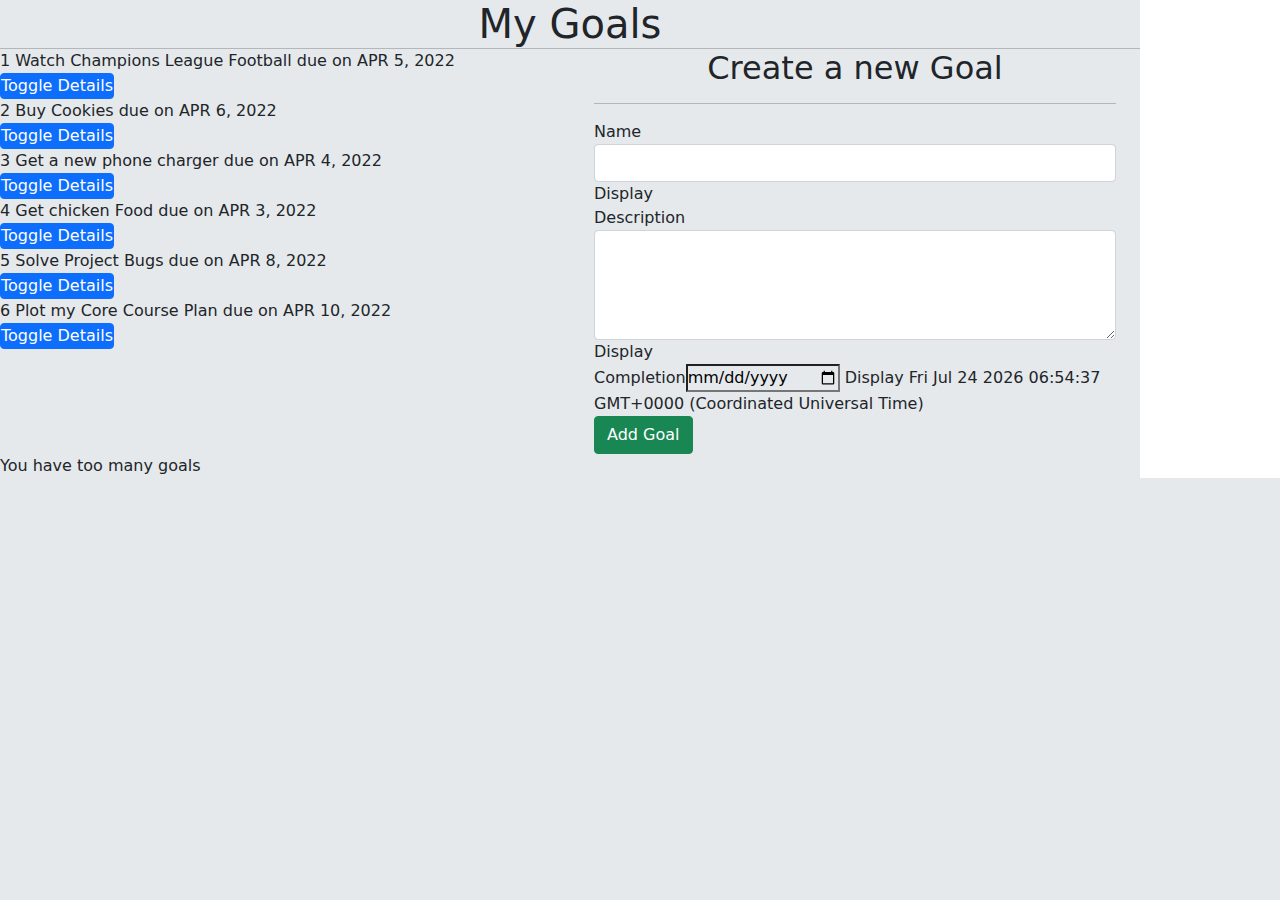
<file: index.html>
<!DOCTYPE html><html lang="en"><head>
  <meta charset="utf-8">
  <title>Goals</title>
  <base href="https://ianosang.github.io/My-Goals/">
  <meta name="viewport" content="width=device-width, initial-scale=1">
  <link rel="icon" type="image/x-icon" href="favicon.ico">
<style>@charset "UTF-8";:root{--bs-blue:#0d6efd;--bs-indigo:#6610f2;--bs-purple:#6f42c1;--bs-pink:#d63384;--bs-red:#dc3545;--bs-orange:#fd7e14;--bs-yellow:#ffc107;--bs-green:#198754;--bs-teal:#20c997;--bs-cyan:#0dcaf0;--bs-white:#fff;--bs-gray:#6c757d;--bs-gray-dark:#343a40;--bs-gray-100:#f8f9fa;--bs-gray-200:#e9ecef;--bs-gray-300:#dee2e6;--bs-gray-400:#ced4da;--bs-gray-500:#adb5bd;--bs-gray-600:#6c757d;--bs-gray-700:#495057;--bs-gray-800:#343a40;--bs-gray-900:#212529;--bs-primary:#0d6efd;--bs-secondary:#6c757d;--bs-success:#198754;--bs-info:#0dcaf0;--bs-warning:#ffc107;--bs-danger:#dc3545;--bs-light:#f8f9fa;--bs-dark:#212529;--bs-primary-rgb:13, 110, 253;--bs-secondary-rgb:108, 117, 125;--bs-success-rgb:25, 135, 84;--bs-info-rgb:13, 202, 240;--bs-warning-rgb:255, 193, 7;--bs-danger-rgb:220, 53, 69;--bs-light-rgb:248, 249, 250;--bs-dark-rgb:33, 37, 41;--bs-white-rgb:255, 255, 255;--bs-black-rgb:0, 0, 0;--bs-body-color-rgb:33, 37, 41;--bs-body-bg-rgb:255, 255, 255;--bs-font-sans-serif:system-ui, -apple-system, "Segoe UI", Roboto, "Helvetica Neue", Arial, "Noto Sans", "Liberation Sans", sans-serif, "Apple Color Emoji", "Segoe UI Emoji", "Segoe UI Symbol", "Noto Color Emoji";--bs-font-monospace:SFMono-Regular, Menlo, Monaco, Consolas, "Liberation Mono", "Courier New", monospace;--bs-gradient:linear-gradient(180deg, rgba(255, 255, 255, .15), rgba(255, 255, 255, 0));--bs-body-font-family:var(--bs-font-sans-serif);--bs-body-font-size:1rem;--bs-body-font-weight:400;--bs-body-line-height:1.5;--bs-body-color:#212529;--bs-body-bg:#fff}*,*:before,*:after{box-sizing:border-box}@media (prefers-reduced-motion: no-preference){:root{scroll-behavior:smooth}}body{margin:0;font-family:var(--bs-body-font-family);font-size:var(--bs-body-font-size);font-weight:var(--bs-body-font-weight);line-height:var(--bs-body-line-height);color:var(--bs-body-color);text-align:var(--bs-body-text-align);background-color:var(--bs-body-bg);-webkit-text-size-adjust:100%;-webkit-tap-highlight-color:rgba(0,0,0,0)}*{margin:0;padding:0;box-sizing:border-box;background:rgb(229,233,236)}</style><link rel="stylesheet" href="styles.983cd1f787fc05cf.css" media="print" onload="this.media='all'"><noscript><link rel="stylesheet" href="styles.983cd1f787fc05cf.css"></noscript></head>
<body>
  <app-root></app-root>
<script src="runtime.2a9eb2c958cc40c8.js" type="module"></script><script src="polyfills.2466ddff201bca26.js" type="module"></script><script src="main.a66517352e432639.js" type="module"></script>

</body></html>
</file>
<file: styles.983cd1f787fc05cf.css>
@charset "UTF-8";/*!
 * Bootstrap v5.1.3 (https://getbootstrap.com/)
 * Copyright 2011-2021 The Bootstrap Authors
 * Copyright 2011-2021 Twitter, Inc.
 * Licensed under MIT (https://github.com/twbs/bootstrap/blob/main/LICENSE)
 */:root{--bs-blue: #0d6efd;--bs-indigo: #6610f2;--bs-purple: #6f42c1;--bs-pink: #d63384;--bs-red: #dc3545;--bs-orange: #fd7e14;--bs-yellow: #ffc107;--bs-green: #198754;--bs-teal: #20c997;--bs-cyan: #0dcaf0;--bs-white: #fff;--bs-gray: #6c757d;--bs-gray-dark: #343a40;--bs-gray-100: #f8f9fa;--bs-gray-200: #e9ecef;--bs-gray-300: #dee2e6;--bs-gray-400: #ced4da;--bs-gray-500: #adb5bd;--bs-gray-600: #6c757d;--bs-gray-700: #495057;--bs-gray-800: #343a40;--bs-gray-900: #212529;--bs-primary: #0d6efd;--bs-secondary: #6c757d;--bs-success: #198754;--bs-info: #0dcaf0;--bs-warning: #ffc107;--bs-danger: #dc3545;--bs-light: #f8f9fa;--bs-dark: #212529;--bs-primary-rgb: 13, 110, 253;--bs-secondary-rgb: 108, 117, 125;--bs-success-rgb: 25, 135, 84;--bs-info-rgb: 13, 202, 240;--bs-warning-rgb: 255, 193, 7;--bs-danger-rgb: 220, 53, 69;--bs-light-rgb: 248, 249, 250;--bs-dark-rgb: 33, 37, 41;--bs-white-rgb: 255, 255, 255;--bs-black-rgb: 0, 0, 0;--bs-body-color-rgb: 33, 37, 41;--bs-body-bg-rgb: 255, 255, 255;--bs-font-sans-serif: system-ui, -apple-system, "Segoe UI", Roboto, "Helvetica Neue", Arial, "Noto Sans", "Liberation Sans", sans-serif, "Apple Color Emoji", "Segoe UI Emoji", "Segoe UI Symbol", "Noto Color Emoji";--bs-font-monospace: SFMono-Regular, Menlo, Monaco, Consolas, "Liberation Mono", "Courier New", monospace;--bs-gradient: linear-gradient(180deg, rgba(255, 255, 255, .15), rgba(255, 255, 255, 0));--bs-body-font-family: var(--bs-font-sans-serif);--bs-body-font-size: 1rem;--bs-body-font-weight: 400;--bs-body-line-height: 1.5;--bs-body-color: #212529;--bs-body-bg: #fff}*,*:before,*:after{box-sizing:border-box}@media (prefers-reduced-motion: no-preference){:root{scroll-behavior:smooth}}body{margin:0;font-family:var(--bs-body-font-family);font-size:var(--bs-body-font-size);font-weight:var(--bs-body-font-weight);line-height:var(--bs-body-line-height);color:var(--bs-body-color);text-align:var(--bs-body-text-align);background-color:var(--bs-body-bg);-webkit-text-size-adjust:100%;-webkit-tap-highlight-color:rgba(0,0,0,0)}hr{margin:1rem 0;color:inherit;background-color:currentColor;border:0;opacity:.25}hr:not([size]){height:1px}h6,.h6,h5,.h5,h4,.h4,h3,.h3,h2,.h2,h1,.h1{margin-top:0;margin-bottom:.5rem;font-weight:500;line-height:1.2}h1,.h1{font-size:calc(1.375rem + 1.5vw)}@media (min-width: 1200px){h1,.h1{font-size:2.5rem}}h2,.h2{font-size:calc(1.325rem + .9vw)}@media (min-width: 1200px){h2,.h2{font-size:2rem}}h3,.h3{font-size:calc(1.3rem + .6vw)}@media (min-width: 1200px){h3,.h3{font-size:1.75rem}}h4,.h4{font-size:calc(1.275rem + .3vw)}@media (min-width: 1200px){h4,.h4{font-size:1.5rem}}h5,.h5{font-size:1.25rem}h6,.h6{font-size:1rem}p{margin-top:0;margin-bottom:1rem}abbr[title],abbr[data-bs-original-title]{-webkit-text-decoration:underline dotted;text-decoration:underline dotted;cursor:help;-webkit-text-decoration-skip-ink:none;text-decoration-skip-ink:none}address{margin-bottom:1rem;font-style:normal;line-height:inherit}ol,ul{padding-left:2rem}ol,ul,dl{margin-top:0;margin-bottom:1rem}ol ol,ul ul,ol ul,ul ol{margin-bottom:0}dt{font-weight:700}dd{margin-bottom:.5rem;margin-left:0}blockquote{margin:0 0 1rem}b,strong{font-weight:bolder}small,.small{font-size:.875em}mark,.mark{padding:.2em;background-color:#fcf8e3}sub,sup{position:relative;font-size:.75em;line-height:0;vertical-align:baseline}sub{bottom:-.25em}sup{top:-.5em}a{color:#0d6efd;text-decoration:underline}a:hover{color:#0a58ca}a:not([href]):not([class]),a:not([href]):not([class]):hover{color:inherit;text-decoration:none}pre,code,kbd,samp{font-family:var(--bs-font-monospace);font-size:1em;direction:ltr;unicode-bidi:bidi-override}pre{display:block;margin-top:0;margin-bottom:1rem;overflow:auto;font-size:.875em}pre code{font-size:inherit;color:inherit;word-break:normal}code{font-size:.875em;color:#d63384;word-wrap:break-word}a>code{color:inherit}kbd{padding:.2rem .4rem;font-size:.875em;color:#fff;background-color:#212529;border-radius:.2rem}kbd kbd{padding:0;font-size:1em;font-weight:700}figure{margin:0 0 1rem}img,svg{vertical-align:middle}table{caption-side:bottom;border-collapse:collapse}caption{padding-top:.5rem;padding-bottom:.5rem;color:#6c757d;text-align:left}th{text-align:inherit;text-align:-webkit-match-parent}thead,tbody,tfoot,tr,td,th{border-color:inherit;border-style:solid;border-width:0}label{display:inline-block}button{border-radius:0}button:focus:not(:focus-visible){outline:0}input,button,select,optgroup,textarea{margin:0;font-family:inherit;font-size:inherit;line-height:inherit}button,select{text-transform:none}[role=button]{cursor:pointer}select{word-wrap:normal}select:disabled{opacity:1}[list]::-webkit-calendar-picker-indicator{display:none}button,[type=button],[type=reset],[type=submit]{-webkit-appearance:button}button:not(:disabled),[type=button]:not(:disabled),[type=reset]:not(:disabled),[type=submit]:not(:disabled){cursor:pointer}::-moz-focus-inner{padding:0;border-style:none}textarea{resize:vertical}fieldset{min-width:0;padding:0;margin:0;border:0}legend{float:left;width:100%;padding:0;margin-bottom:.5rem;font-size:calc(1.275rem + .3vw);line-height:inherit}@media (min-width: 1200px){legend{font-size:1.5rem}}legend+*{clear:left}::-webkit-datetime-edit-fields-wrapper,::-webkit-datetime-edit-text,::-webkit-datetime-edit-minute,::-webkit-datetime-edit-hour-field,::-webkit-datetime-edit-day-field,::-webkit-datetime-edit-month-field,::-webkit-datetime-edit-year-field{padding:0}::-webkit-inner-spin-button{height:auto}[type=search]{outline-offset:-2px;-webkit-appearance:textfield}::-webkit-search-decoration{-webkit-appearance:none}::-webkit-color-swatch-wrapper{padding:0}::-webkit-file-upload-button{font:inherit}::file-selector-button{font:inherit}::-webkit-file-upload-button{font:inherit;-webkit-appearance:button}output{display:inline-block}iframe{border:0}summary{display:list-item;cursor:pointer}progress{vertical-align:baseline}[hidden]{display:none!important}.lead{font-size:1.25rem;font-weight:300}.display-1{font-size:calc(1.625rem + 4.5vw);font-weight:300;line-height:1.2}@media (min-width: 1200px){.display-1{font-size:5rem}}.display-2{font-size:calc(1.575rem + 3.9vw);font-weight:300;line-height:1.2}@media (min-width: 1200px){.display-2{font-size:4.5rem}}.display-3{font-size:calc(1.525rem + 3.3vw);font-weight:300;line-height:1.2}@media (min-width: 1200px){.display-3{font-size:4rem}}.display-4{font-size:calc(1.475rem + 2.7vw);font-weight:300;line-height:1.2}@media (min-width: 1200px){.display-4{font-size:3.5rem}}.display-5{font-size:calc(1.425rem + 2.1vw);font-weight:300;line-height:1.2}@media (min-width: 1200px){.display-5{font-size:3rem}}.display-6{font-size:calc(1.375rem + 1.5vw);font-weight:300;line-height:1.2}@media (min-width: 1200px){.display-6{font-size:2.5rem}}.list-unstyled,.list-inline{padding-left:0;list-style:none}.list-inline-item{display:inline-block}.list-inline-item:not(:last-child){margin-right:.5rem}.initialism{font-size:.875em;text-transform:uppercase}.blockquote{margin-bottom:1rem;font-size:1.25rem}.blockquote>:last-child{margin-bottom:0}.blockquote-footer{margin-top:-1rem;margin-bottom:1rem;font-size:.875em;color:#6c757d}.blockquote-footer:before{content:"\2014\a0"}.img-fluid{max-width:100%;height:auto}.img-thumbnail{padding:.25rem;background-color:#fff;border:1px solid #dee2e6;border-radius:.25rem;max-width:100%;height:auto}.figure{display:inline-block}.figure-img{margin-bottom:.5rem;line-height:1}.figure-caption{font-size:.875em;color:#6c757d}.container,.container-fluid,.container-xxl,.container-xl,.container-lg,.container-md,.container-sm{width:100%;padding-right:var(--bs-gutter-x, .75rem);padding-left:var(--bs-gutter-x, .75rem);margin-right:auto;margin-left:auto}@media (min-width: 576px){.container-sm,.container{max-width:540px}}@media (min-width: 768px){.container-md,.container-sm,.container{max-width:720px}}@media (min-width: 992px){.container-lg,.container-md,.container-sm,.container{max-width:960px}}@media (min-width: 1200px){.container-xl,.container-lg,.container-md,.container-sm,.container{max-width:1140px}}@media (min-width: 1400px){.container-xxl,.container-xl,.container-lg,.container-md,.container-sm,.container{max-width:1320px}}.row{--bs-gutter-x: 1.5rem;--bs-gutter-y: 0;display:flex;flex-wrap:wrap;margin-top:calc(-1 * var(--bs-gutter-y));margin-right:calc(-.5 * var(--bs-gutter-x));margin-left:calc(-.5 * var(--bs-gutter-x))}.row>*{flex-shrink:0;width:100%;max-width:100%;padding-right:calc(var(--bs-gutter-x) * .5);padding-left:calc(var(--bs-gutter-x) * .5);margin-top:var(--bs-gutter-y)}.col{flex:1 0 0%}.row-cols-auto>*{flex:0 0 auto;width:auto}.row-cols-1>*{flex:0 0 auto;width:100%}.row-cols-2>*{flex:0 0 auto;width:50%}.row-cols-3>*{flex:0 0 auto;width:33.3333333333%}.row-cols-4>*{flex:0 0 auto;width:25%}.row-cols-5>*{flex:0 0 auto;width:20%}.row-cols-6>*{flex:0 0 auto;width:16.6666666667%}.col-auto{flex:0 0 auto;width:auto}.col-1{flex:0 0 auto;width:8.33333333%}.col-2{flex:0 0 auto;width:16.66666667%}.col-3{flex:0 0 auto;width:25%}.col-4{flex:0 0 auto;width:33.33333333%}.col-5{flex:0 0 auto;width:41.66666667%}.col-6{flex:0 0 auto;width:50%}.col-7{flex:0 0 auto;width:58.33333333%}.col-8{flex:0 0 auto;width:66.66666667%}.col-9{flex:0 0 auto;width:75%}.col-10{flex:0 0 auto;width:83.33333333%}.col-11{flex:0 0 auto;width:91.66666667%}.col-12{flex:0 0 auto;width:100%}.offset-1{margin-left:8.33333333%}.offset-2{margin-left:16.66666667%}.offset-3{margin-left:25%}.offset-4{margin-left:33.33333333%}.offset-5{margin-left:41.66666667%}.offset-6{margin-left:50%}.offset-7{margin-left:58.33333333%}.offset-8{margin-left:66.66666667%}.offset-9{margin-left:75%}.offset-10{margin-left:83.33333333%}.offset-11{margin-left:91.66666667%}.g-0,.gx-0{--bs-gutter-x: 0}.g-0,.gy-0{--bs-gutter-y: 0}.g-1,.gx-1{--bs-gutter-x: .25rem}.g-1,.gy-1{--bs-gutter-y: .25rem}.g-2,.gx-2{--bs-gutter-x: .5rem}.g-2,.gy-2{--bs-gutter-y: .5rem}.g-3,.gx-3{--bs-gutter-x: 1rem}.g-3,.gy-3{--bs-gutter-y: 1rem}.g-4,.gx-4{--bs-gutter-x: 1.5rem}.g-4,.gy-4{--bs-gutter-y: 1.5rem}.g-5,.gx-5{--bs-gutter-x: 3rem}.g-5,.gy-5{--bs-gutter-y: 3rem}@media (min-width: 576px){.col-sm{flex:1 0 0%}.row-cols-sm-auto>*{flex:0 0 auto;width:auto}.row-cols-sm-1>*{flex:0 0 auto;width:100%}.row-cols-sm-2>*{flex:0 0 auto;width:50%}.row-cols-sm-3>*{flex:0 0 auto;width:33.3333333333%}.row-cols-sm-4>*{flex:0 0 auto;width:25%}.row-cols-sm-5>*{flex:0 0 auto;width:20%}.row-cols-sm-6>*{flex:0 0 auto;width:16.6666666667%}.col-sm-auto{flex:0 0 auto;width:auto}.col-sm-1{flex:0 0 auto;width:8.33333333%}.col-sm-2{flex:0 0 auto;width:16.66666667%}.col-sm-3{flex:0 0 auto;width:25%}.col-sm-4{flex:0 0 auto;width:33.33333333%}.col-sm-5{flex:0 0 auto;width:41.66666667%}.col-sm-6{flex:0 0 auto;width:50%}.col-sm-7{flex:0 0 auto;width:58.33333333%}.col-sm-8{flex:0 0 auto;width:66.66666667%}.col-sm-9{flex:0 0 auto;width:75%}.col-sm-10{flex:0 0 auto;width:83.33333333%}.col-sm-11{flex:0 0 auto;width:91.66666667%}.col-sm-12{flex:0 0 auto;width:100%}.offset-sm-0{margin-left:0}.offset-sm-1{margin-left:8.33333333%}.offset-sm-2{margin-left:16.66666667%}.offset-sm-3{margin-left:25%}.offset-sm-4{margin-left:33.33333333%}.offset-sm-5{margin-left:41.66666667%}.offset-sm-6{margin-left:50%}.offset-sm-7{margin-left:58.33333333%}.offset-sm-8{margin-left:66.66666667%}.offset-sm-9{margin-left:75%}.offset-sm-10{margin-left:83.33333333%}.offset-sm-11{margin-left:91.66666667%}.g-sm-0,.gx-sm-0{--bs-gutter-x: 0}.g-sm-0,.gy-sm-0{--bs-gutter-y: 0}.g-sm-1,.gx-sm-1{--bs-gutter-x: .25rem}.g-sm-1,.gy-sm-1{--bs-gutter-y: .25rem}.g-sm-2,.gx-sm-2{--bs-gutter-x: .5rem}.g-sm-2,.gy-sm-2{--bs-gutter-y: .5rem}.g-sm-3,.gx-sm-3{--bs-gutter-x: 1rem}.g-sm-3,.gy-sm-3{--bs-gutter-y: 1rem}.g-sm-4,.gx-sm-4{--bs-gutter-x: 1.5rem}.g-sm-4,.gy-sm-4{--bs-gutter-y: 1.5rem}.g-sm-5,.gx-sm-5{--bs-gutter-x: 3rem}.g-sm-5,.gy-sm-5{--bs-gutter-y: 3rem}}@media (min-width: 768px){.col-md{flex:1 0 0%}.row-cols-md-auto>*{flex:0 0 auto;width:auto}.row-cols-md-1>*{flex:0 0 auto;width:100%}.row-cols-md-2>*{flex:0 0 auto;width:50%}.row-cols-md-3>*{flex:0 0 auto;width:33.3333333333%}.row-cols-md-4>*{flex:0 0 auto;width:25%}.row-cols-md-5>*{flex:0 0 auto;width:20%}.row-cols-md-6>*{flex:0 0 auto;width:16.6666666667%}.col-md-auto{flex:0 0 auto;width:auto}.col-md-1{flex:0 0 auto;width:8.33333333%}.col-md-2{flex:0 0 auto;width:16.66666667%}.col-md-3{flex:0 0 auto;width:25%}.col-md-4{flex:0 0 auto;width:33.33333333%}.col-md-5{flex:0 0 auto;width:41.66666667%}.col-md-6{flex:0 0 auto;width:50%}.col-md-7{flex:0 0 auto;width:58.33333333%}.col-md-8{flex:0 0 auto;width:66.66666667%}.col-md-9{flex:0 0 auto;width:75%}.col-md-10{flex:0 0 auto;width:83.33333333%}.col-md-11{flex:0 0 auto;width:91.66666667%}.col-md-12{flex:0 0 auto;width:100%}.offset-md-0{margin-left:0}.offset-md-1{margin-left:8.33333333%}.offset-md-2{margin-left:16.66666667%}.offset-md-3{margin-left:25%}.offset-md-4{margin-left:33.33333333%}.offset-md-5{margin-left:41.66666667%}.offset-md-6{margin-left:50%}.offset-md-7{margin-left:58.33333333%}.offset-md-8{margin-left:66.66666667%}.offset-md-9{margin-left:75%}.offset-md-10{margin-left:83.33333333%}.offset-md-11{margin-left:91.66666667%}.g-md-0,.gx-md-0{--bs-gutter-x: 0}.g-md-0,.gy-md-0{--bs-gutter-y: 0}.g-md-1,.gx-md-1{--bs-gutter-x: .25rem}.g-md-1,.gy-md-1{--bs-gutter-y: .25rem}.g-md-2,.gx-md-2{--bs-gutter-x: .5rem}.g-md-2,.gy-md-2{--bs-gutter-y: .5rem}.g-md-3,.gx-md-3{--bs-gutter-x: 1rem}.g-md-3,.gy-md-3{--bs-gutter-y: 1rem}.g-md-4,.gx-md-4{--bs-gutter-x: 1.5rem}.g-md-4,.gy-md-4{--bs-gutter-y: 1.5rem}.g-md-5,.gx-md-5{--bs-gutter-x: 3rem}.g-md-5,.gy-md-5{--bs-gutter-y: 3rem}}@media (min-width: 992px){.col-lg{flex:1 0 0%}.row-cols-lg-auto>*{flex:0 0 auto;width:auto}.row-cols-lg-1>*{flex:0 0 auto;width:100%}.row-cols-lg-2>*{flex:0 0 auto;width:50%}.row-cols-lg-3>*{flex:0 0 auto;width:33.3333333333%}.row-cols-lg-4>*{flex:0 0 auto;width:25%}.row-cols-lg-5>*{flex:0 0 auto;width:20%}.row-cols-lg-6>*{flex:0 0 auto;width:16.6666666667%}.col-lg-auto{flex:0 0 auto;width:auto}.col-lg-1{flex:0 0 auto;width:8.33333333%}.col-lg-2{flex:0 0 auto;width:16.66666667%}.col-lg-3{flex:0 0 auto;width:25%}.col-lg-4{flex:0 0 auto;width:33.33333333%}.col-lg-5{flex:0 0 auto;width:41.66666667%}.col-lg-6{flex:0 0 auto;width:50%}.col-lg-7{flex:0 0 auto;width:58.33333333%}.col-lg-8{flex:0 0 auto;width:66.66666667%}.col-lg-9{flex:0 0 auto;width:75%}.col-lg-10{flex:0 0 auto;width:83.33333333%}.col-lg-11{flex:0 0 auto;width:91.66666667%}.col-lg-12{flex:0 0 auto;width:100%}.offset-lg-0{margin-left:0}.offset-lg-1{margin-left:8.33333333%}.offset-lg-2{margin-left:16.66666667%}.offset-lg-3{margin-left:25%}.offset-lg-4{margin-left:33.33333333%}.offset-lg-5{margin-left:41.66666667%}.offset-lg-6{margin-left:50%}.offset-lg-7{margin-left:58.33333333%}.offset-lg-8{margin-left:66.66666667%}.offset-lg-9{margin-left:75%}.offset-lg-10{margin-left:83.33333333%}.offset-lg-11{margin-left:91.66666667%}.g-lg-0,.gx-lg-0{--bs-gutter-x: 0}.g-lg-0,.gy-lg-0{--bs-gutter-y: 0}.g-lg-1,.gx-lg-1{--bs-gutter-x: .25rem}.g-lg-1,.gy-lg-1{--bs-gutter-y: .25rem}.g-lg-2,.gx-lg-2{--bs-gutter-x: .5rem}.g-lg-2,.gy-lg-2{--bs-gutter-y: .5rem}.g-lg-3,.gx-lg-3{--bs-gutter-x: 1rem}.g-lg-3,.gy-lg-3{--bs-gutter-y: 1rem}.g-lg-4,.gx-lg-4{--bs-gutter-x: 1.5rem}.g-lg-4,.gy-lg-4{--bs-gutter-y: 1.5rem}.g-lg-5,.gx-lg-5{--bs-gutter-x: 3rem}.g-lg-5,.gy-lg-5{--bs-gutter-y: 3rem}}@media (min-width: 1200px){.col-xl{flex:1 0 0%}.row-cols-xl-auto>*{flex:0 0 auto;width:auto}.row-cols-xl-1>*{flex:0 0 auto;width:100%}.row-cols-xl-2>*{flex:0 0 auto;width:50%}.row-cols-xl-3>*{flex:0 0 auto;width:33.3333333333%}.row-cols-xl-4>*{flex:0 0 auto;width:25%}.row-cols-xl-5>*{flex:0 0 auto;width:20%}.row-cols-xl-6>*{flex:0 0 auto;width:16.6666666667%}.col-xl-auto{flex:0 0 auto;width:auto}.col-xl-1{flex:0 0 auto;width:8.33333333%}.col-xl-2{flex:0 0 auto;width:16.66666667%}.col-xl-3{flex:0 0 auto;width:25%}.col-xl-4{flex:0 0 auto;width:33.33333333%}.col-xl-5{flex:0 0 auto;width:41.66666667%}.col-xl-6{flex:0 0 auto;width:50%}.col-xl-7{flex:0 0 auto;width:58.33333333%}.col-xl-8{flex:0 0 auto;width:66.66666667%}.col-xl-9{flex:0 0 auto;width:75%}.col-xl-10{flex:0 0 auto;width:83.33333333%}.col-xl-11{flex:0 0 auto;width:91.66666667%}.col-xl-12{flex:0 0 auto;width:100%}.offset-xl-0{margin-left:0}.offset-xl-1{margin-left:8.33333333%}.offset-xl-2{margin-left:16.66666667%}.offset-xl-3{margin-left:25%}.offset-xl-4{margin-left:33.33333333%}.offset-xl-5{margin-left:41.66666667%}.offset-xl-6{margin-left:50%}.offset-xl-7{margin-left:58.33333333%}.offset-xl-8{margin-left:66.66666667%}.offset-xl-9{margin-left:75%}.offset-xl-10{margin-left:83.33333333%}.offset-xl-11{margin-left:91.66666667%}.g-xl-0,.gx-xl-0{--bs-gutter-x: 0}.g-xl-0,.gy-xl-0{--bs-gutter-y: 0}.g-xl-1,.gx-xl-1{--bs-gutter-x: .25rem}.g-xl-1,.gy-xl-1{--bs-gutter-y: .25rem}.g-xl-2,.gx-xl-2{--bs-gutter-x: .5rem}.g-xl-2,.gy-xl-2{--bs-gutter-y: .5rem}.g-xl-3,.gx-xl-3{--bs-gutter-x: 1rem}.g-xl-3,.gy-xl-3{--bs-gutter-y: 1rem}.g-xl-4,.gx-xl-4{--bs-gutter-x: 1.5rem}.g-xl-4,.gy-xl-4{--bs-gutter-y: 1.5rem}.g-xl-5,.gx-xl-5{--bs-gutter-x: 3rem}.g-xl-5,.gy-xl-5{--bs-gutter-y: 3rem}}@media (min-width: 1400px){.col-xxl{flex:1 0 0%}.row-cols-xxl-auto>*{flex:0 0 auto;width:auto}.row-cols-xxl-1>*{flex:0 0 auto;width:100%}.row-cols-xxl-2>*{flex:0 0 auto;width:50%}.row-cols-xxl-3>*{flex:0 0 auto;width:33.3333333333%}.row-cols-xxl-4>*{flex:0 0 auto;width:25%}.row-cols-xxl-5>*{flex:0 0 auto;width:20%}.row-cols-xxl-6>*{flex:0 0 auto;width:16.6666666667%}.col-xxl-auto{flex:0 0 auto;width:auto}.col-xxl-1{flex:0 0 auto;width:8.33333333%}.col-xxl-2{flex:0 0 auto;width:16.66666667%}.col-xxl-3{flex:0 0 auto;width:25%}.col-xxl-4{flex:0 0 auto;width:33.33333333%}.col-xxl-5{flex:0 0 auto;width:41.66666667%}.col-xxl-6{flex:0 0 auto;width:50%}.col-xxl-7{flex:0 0 auto;width:58.33333333%}.col-xxl-8{flex:0 0 auto;width:66.66666667%}.col-xxl-9{flex:0 0 auto;width:75%}.col-xxl-10{flex:0 0 auto;width:83.33333333%}.col-xxl-11{flex:0 0 auto;width:91.66666667%}.col-xxl-12{flex:0 0 auto;width:100%}.offset-xxl-0{margin-left:0}.offset-xxl-1{margin-left:8.33333333%}.offset-xxl-2{margin-left:16.66666667%}.offset-xxl-3{margin-left:25%}.offset-xxl-4{margin-left:33.33333333%}.offset-xxl-5{margin-left:41.66666667%}.offset-xxl-6{margin-left:50%}.offset-xxl-7{margin-left:58.33333333%}.offset-xxl-8{margin-left:66.66666667%}.offset-xxl-9{margin-left:75%}.offset-xxl-10{margin-left:83.33333333%}.offset-xxl-11{margin-left:91.66666667%}.g-xxl-0,.gx-xxl-0{--bs-gutter-x: 0}.g-xxl-0,.gy-xxl-0{--bs-gutter-y: 0}.g-xxl-1,.gx-xxl-1{--bs-gutter-x: .25rem}.g-xxl-1,.gy-xxl-1{--bs-gutter-y: .25rem}.g-xxl-2,.gx-xxl-2{--bs-gutter-x: .5rem}.g-xxl-2,.gy-xxl-2{--bs-gutter-y: .5rem}.g-xxl-3,.gx-xxl-3{--bs-gutter-x: 1rem}.g-xxl-3,.gy-xxl-3{--bs-gutter-y: 1rem}.g-xxl-4,.gx-xxl-4{--bs-gutter-x: 1.5rem}.g-xxl-4,.gy-xxl-4{--bs-gutter-y: 1.5rem}.g-xxl-5,.gx-xxl-5{--bs-gutter-x: 3rem}.g-xxl-5,.gy-xxl-5{--bs-gutter-y: 3rem}}.table{--bs-table-bg: transparent;--bs-table-accent-bg: transparent;--bs-table-striped-color: #212529;--bs-table-striped-bg: rgba(0, 0, 0, .05);--bs-table-active-color: #212529;--bs-table-active-bg: rgba(0, 0, 0, .1);--bs-table-hover-color: #212529;--bs-table-hover-bg: rgba(0, 0, 0, .075);width:100%;margin-bottom:1rem;color:#212529;vertical-align:top;border-color:#dee2e6}.table>:not(caption)>*>*{padding:.5rem;background-color:var(--bs-table-bg);border-bottom-width:1px;box-shadow:inset 0 0 0 9999px var(--bs-table-accent-bg)}.table>tbody{vertical-align:inherit}.table>thead{vertical-align:bottom}.table>:not(:first-child){border-top:2px solid currentColor}.caption-top{caption-side:top}.table-sm>:not(caption)>*>*{padding:.25rem}.table-bordered>:not(caption)>*{border-width:1px 0}.table-bordered>:not(caption)>*>*{border-width:0 1px}.table-borderless>:not(caption)>*>*{border-bottom-width:0}.table-borderless>:not(:first-child){border-top-width:0}.table-striped>tbody>tr:nth-of-type(odd)>*{--bs-table-accent-bg: var(--bs-table-striped-bg);color:var(--bs-table-striped-color)}.table-active{--bs-table-accent-bg: var(--bs-table-active-bg);color:var(--bs-table-active-color)}.table-hover>tbody>tr:hover>*{--bs-table-accent-bg: var(--bs-table-hover-bg);color:var(--bs-table-hover-color)}.table-primary{--bs-table-bg: #cfe2ff;--bs-table-striped-bg: #c5d7f2;--bs-table-striped-color: #000;--bs-table-active-bg: #bacbe6;--bs-table-active-color: #000;--bs-table-hover-bg: #bfd1ec;--bs-table-hover-color: #000;color:#000;border-color:#bacbe6}.table-secondary{--bs-table-bg: #e2e3e5;--bs-table-striped-bg: #d7d8da;--bs-table-striped-color: #000;--bs-table-active-bg: #cbccce;--bs-table-active-color: #000;--bs-table-hover-bg: #d1d2d4;--bs-table-hover-color: #000;color:#000;border-color:#cbccce}.table-success{--bs-table-bg: #d1e7dd;--bs-table-striped-bg: #c7dbd2;--bs-table-striped-color: #000;--bs-table-active-bg: #bcd0c7;--bs-table-active-color: #000;--bs-table-hover-bg: #c1d6cc;--bs-table-hover-color: #000;color:#000;border-color:#bcd0c7}.table-info{--bs-table-bg: #cff4fc;--bs-table-striped-bg: #c5e8ef;--bs-table-striped-color: #000;--bs-table-active-bg: #badce3;--bs-table-active-color: #000;--bs-table-hover-bg: #bfe2e9;--bs-table-hover-color: #000;color:#000;border-color:#badce3}.table-warning{--bs-table-bg: #fff3cd;--bs-table-striped-bg: #f2e7c3;--bs-table-striped-color: #000;--bs-table-active-bg: #e6dbb9;--bs-table-active-color: #000;--bs-table-hover-bg: #ece1be;--bs-table-hover-color: #000;color:#000;border-color:#e6dbb9}.table-danger{--bs-table-bg: #f8d7da;--bs-table-striped-bg: #eccccf;--bs-table-striped-color: #000;--bs-table-active-bg: #dfc2c4;--bs-table-active-color: #000;--bs-table-hover-bg: #e5c7ca;--bs-table-hover-color: #000;color:#000;border-color:#dfc2c4}.table-light{--bs-table-bg: #f8f9fa;--bs-table-striped-bg: #ecedee;--bs-table-striped-color: #000;--bs-table-active-bg: #dfe0e1;--bs-table-active-color: #000;--bs-table-hover-bg: #e5e6e7;--bs-table-hover-color: #000;color:#000;border-color:#dfe0e1}.table-dark{--bs-table-bg: #212529;--bs-table-striped-bg: #2c3034;--bs-table-striped-color: #fff;--bs-table-active-bg: #373b3e;--bs-table-active-color: #fff;--bs-table-hover-bg: #323539;--bs-table-hover-color: #fff;color:#fff;border-color:#373b3e}.table-responsive{overflow-x:auto;-webkit-overflow-scrolling:touch}@media (max-width: 575.98px){.table-responsive-sm{overflow-x:auto;-webkit-overflow-scrolling:touch}}@media (max-width: 767.98px){.table-responsive-md{overflow-x:auto;-webkit-overflow-scrolling:touch}}@media (max-width: 991.98px){.table-responsive-lg{overflow-x:auto;-webkit-overflow-scrolling:touch}}@media (max-width: 1199.98px){.table-responsive-xl{overflow-x:auto;-webkit-overflow-scrolling:touch}}@media (max-width: 1399.98px){.table-responsive-xxl{overflow-x:auto;-webkit-overflow-scrolling:touch}}.form-label{margin-bottom:.5rem}.col-form-label{padding-top:calc(.375rem + 1px);padding-bottom:calc(.375rem + 1px);margin-bottom:0;font-size:inherit;line-height:1.5}.col-form-label-lg{padding-top:calc(.5rem + 1px);padding-bottom:calc(.5rem + 1px);font-size:1.25rem}.col-form-label-sm{padding-top:calc(.25rem + 1px);padding-bottom:calc(.25rem + 1px);font-size:.875rem}.form-text{margin-top:.25rem;font-size:.875em;color:#6c757d}.form-control{display:block;width:100%;padding:.375rem .75rem;font-size:1rem;font-weight:400;line-height:1.5;color:#212529;background-color:#fff;background-clip:padding-box;border:1px solid #ced4da;-webkit-appearance:none;appearance:none;border-radius:.25rem;transition:border-color .15s ease-in-out,box-shadow .15s ease-in-out}@media (prefers-reduced-motion: reduce){.form-control{transition:none}}.form-control[type=file]{overflow:hidden}.form-control[type=file]:not(:disabled):not([readonly]){cursor:pointer}.form-control:focus{color:#212529;background-color:#fff;border-color:#86b7fe;outline:0;box-shadow:0 0 0 .25rem #0d6efd40}.form-control::-webkit-date-and-time-value{height:1.5em}.form-control::placeholder{color:#6c757d;opacity:1}.form-control:disabled,.form-control[readonly]{background-color:#e9ecef;opacity:1}.form-control::-webkit-file-upload-button{padding:.375rem .75rem;margin:-.375rem -.75rem;margin-inline-end:.75rem;color:#212529;background-color:#e9ecef;pointer-events:none;border-color:inherit;border-style:solid;border-width:0;border-inline-end-width:1px;border-radius:0;-webkit-transition:color .15s ease-in-out,background-color .15s ease-in-out,border-color .15s ease-in-out,box-shadow .15s ease-in-out;transition:color .15s ease-in-out,background-color .15s ease-in-out,border-color .15s ease-in-out,box-shadow .15s ease-in-out}.form-control::file-selector-button{padding:.375rem .75rem;margin:-.375rem -.75rem;margin-inline-end:.75rem;color:#212529;background-color:#e9ecef;pointer-events:none;border-color:inherit;border-style:solid;border-width:0;border-inline-end-width:1px;border-radius:0;transition:color .15s ease-in-out,background-color .15s ease-in-out,border-color .15s ease-in-out,box-shadow .15s ease-in-out}@media (prefers-reduced-motion: reduce){.form-control::-webkit-file-upload-button{-webkit-transition:none;transition:none}.form-control::file-selector-button{transition:none}}.form-control:hover:not(:disabled):not([readonly])::-webkit-file-upload-button{background-color:#dde0e3}.form-control:hover:not(:disabled):not([readonly])::file-selector-button{background-color:#dde0e3}.form-control::-webkit-file-upload-button{padding:.375rem .75rem;margin:-.375rem -.75rem;margin-inline-end:.75rem;color:#212529;background-color:#e9ecef;pointer-events:none;border-color:inherit;border-style:solid;border-width:0;border-inline-end-width:1px;border-radius:0;-webkit-transition:color .15s ease-in-out,background-color .15s ease-in-out,border-color .15s ease-in-out,box-shadow .15s ease-in-out;transition:color .15s ease-in-out,background-color .15s ease-in-out,border-color .15s ease-in-out,box-shadow .15s ease-in-out}@media (prefers-reduced-motion: reduce){.form-control::-webkit-file-upload-button{-webkit-transition:none;transition:none}}.form-control:hover:not(:disabled):not([readonly])::-webkit-file-upload-button{background-color:#dde0e3}.form-control-plaintext{display:block;width:100%;padding:.375rem 0;margin-bottom:0;line-height:1.5;color:#212529;background-color:transparent;border:solid transparent;border-width:1px 0}.form-control-plaintext.form-control-sm,.form-control-plaintext.form-control-lg{padding-right:0;padding-left:0}.form-control-sm{min-height:calc(1.5em + .5rem + 2px);padding:.25rem .5rem;font-size:.875rem;border-radius:.2rem}.form-control-sm::-webkit-file-upload-button{padding:.25rem .5rem;margin:-.25rem -.5rem;margin-inline-end:.5rem}.form-control-sm::file-selector-button{padding:.25rem .5rem;margin:-.25rem -.5rem;margin-inline-end:.5rem}.form-control-sm::-webkit-file-upload-button{padding:.25rem .5rem;margin:-.25rem -.5rem;margin-inline-end:.5rem}.form-control-lg{min-height:calc(1.5em + 1rem + 2px);padding:.5rem 1rem;font-size:1.25rem;border-radius:.3rem}.form-control-lg::-webkit-file-upload-button{padding:.5rem 1rem;margin:-.5rem -1rem;margin-inline-end:1rem}.form-control-lg::file-selector-button{padding:.5rem 1rem;margin:-.5rem -1rem;margin-inline-end:1rem}.form-control-lg::-webkit-file-upload-button{padding:.5rem 1rem;margin:-.5rem -1rem;margin-inline-end:1rem}textarea.form-control{min-height:calc(1.5em + .75rem + 2px)}textarea.form-control-sm{min-height:calc(1.5em + .5rem + 2px)}textarea.form-control-lg{min-height:calc(1.5em + 1rem + 2px)}.form-control-color{width:3rem;height:auto;padding:.375rem}.form-control-color:not(:disabled):not([readonly]){cursor:pointer}.form-control-color::-moz-color-swatch{height:1.5em;border-radius:.25rem}.form-control-color::-webkit-color-swatch{height:1.5em;border-radius:.25rem}.form-select{display:block;width:100%;padding:.375rem 2.25rem .375rem .75rem;-moz-padding-start:calc(.75rem - 3px);font-size:1rem;font-weight:400;line-height:1.5;color:#212529;background-color:#fff;background-image:url("data:image/svg+xml,%3csvg xmlns='http://www.w3.org/2000/svg' viewBox='0 0 16 16'%3e%3cpath fill='none' stroke='%23343a40' stroke-linecap='round' stroke-linejoin='round' stroke-width='2' d='M2 5l6 6 6-6'/%3e%3c/svg%3e");background-repeat:no-repeat;background-position:right .75rem center;background-size:16px 12px;border:1px solid #ced4da;border-radius:.25rem;transition:border-color .15s ease-in-out,box-shadow .15s ease-in-out;-webkit-appearance:none;appearance:none}@media (prefers-reduced-motion: reduce){.form-select{transition:none}}.form-select:focus{border-color:#86b7fe;outline:0;box-shadow:0 0 0 .25rem #0d6efd40}.form-select[multiple],.form-select[size]:not([size="1"]){padding-right:.75rem;background-image:none}.form-select:disabled{background-color:#e9ecef}.form-select:-moz-focusring{color:transparent;text-shadow:0 0 0 #212529}.form-select-sm{padding-top:.25rem;padding-bottom:.25rem;padding-left:.5rem;font-size:.875rem;border-radius:.2rem}.form-select-lg{padding-top:.5rem;padding-bottom:.5rem;padding-left:1rem;font-size:1.25rem;border-radius:.3rem}.form-check{display:block;min-height:1.5rem;padding-left:1.5em;margin-bottom:.125rem}.form-check .form-check-input{float:left;margin-left:-1.5em}.form-check-input{width:1em;height:1em;margin-top:.25em;vertical-align:top;background-color:#fff;background-repeat:no-repeat;background-position:center;background-size:contain;border:1px solid rgba(0,0,0,.25);-webkit-appearance:none;appearance:none;-webkit-print-color-adjust:exact;color-adjust:exact}.form-check-input[type=checkbox]{border-radius:.25em}.form-check-input[type=radio]{border-radius:50%}.form-check-input:active{filter:brightness(90%)}.form-check-input:focus{border-color:#86b7fe;outline:0;box-shadow:0 0 0 .25rem #0d6efd40}.form-check-input:checked{background-color:#0d6efd;border-color:#0d6efd}.form-check-input:checked[type=checkbox]{background-image:url("data:image/svg+xml,%3csvg xmlns='http://www.w3.org/2000/svg' viewBox='0 0 20 20'%3e%3cpath fill='none' stroke='%23fff' stroke-linecap='round' stroke-linejoin='round' stroke-width='3' d='M6 10l3 3l6-6'/%3e%3c/svg%3e")}.form-check-input:checked[type=radio]{background-image:url("data:image/svg+xml,%3csvg xmlns='http://www.w3.org/2000/svg' viewBox='-4 -4 8 8'%3e%3ccircle r='2' fill='%23fff'/%3e%3c/svg%3e")}.form-check-input[type=checkbox]:indeterminate{background-color:#0d6efd;border-color:#0d6efd;background-image:url("data:image/svg+xml,%3csvg xmlns='http://www.w3.org/2000/svg' viewBox='0 0 20 20'%3e%3cpath fill='none' stroke='%23fff' stroke-linecap='round' stroke-linejoin='round' stroke-width='3' d='M6 10h8'/%3e%3c/svg%3e")}.form-check-input:disabled{pointer-events:none;filter:none;opacity:.5}.form-check-input[disabled]~.form-check-label,.form-check-input:disabled~.form-check-label{opacity:.5}.form-switch{padding-left:2.5em}.form-switch .form-check-input{width:2em;margin-left:-2.5em;background-image:url("data:image/svg+xml,%3csvg xmlns='http://www.w3.org/2000/svg' viewBox='-4 -4 8 8'%3e%3ccircle r='3' fill='rgba%280, 0, 0, 0.25%29'/%3e%3c/svg%3e");background-position:left center;border-radius:2em;transition:background-position .15s ease-in-out}@media (prefers-reduced-motion: reduce){.form-switch .form-check-input{transition:none}}.form-switch .form-check-input:focus{background-image:url("data:image/svg+xml,%3csvg xmlns='http://www.w3.org/2000/svg' viewBox='-4 -4 8 8'%3e%3ccircle r='3' fill='%2386b7fe'/%3e%3c/svg%3e")}.form-switch .form-check-input:checked{background-position:right center;background-image:url("data:image/svg+xml,%3csvg xmlns='http://www.w3.org/2000/svg' viewBox='-4 -4 8 8'%3e%3ccircle r='3' fill='%23fff'/%3e%3c/svg%3e")}.form-check-inline{display:inline-block;margin-right:1rem}.btn-check{position:absolute;clip:rect(0,0,0,0);pointer-events:none}.btn-check[disabled]+.btn,.btn-check:disabled+.btn{pointer-events:none;filter:none;opacity:.65}.form-range{width:100%;height:1.5rem;padding:0;background-color:transparent;-webkit-appearance:none;appearance:none}.form-range:focus{outline:0}.form-range:focus::-webkit-slider-thumb{box-shadow:0 0 0 1px #fff,0 0 0 .25rem #0d6efd40}.form-range:focus::-moz-range-thumb{box-shadow:0 0 0 1px #fff,0 0 0 .25rem #0d6efd40}.form-range::-moz-focus-outer{border:0}.form-range::-webkit-slider-thumb{width:1rem;height:1rem;margin-top:-.25rem;background-color:#0d6efd;border:0;border-radius:1rem;-webkit-transition:background-color .15s ease-in-out,border-color .15s ease-in-out,box-shadow .15s ease-in-out;transition:background-color .15s ease-in-out,border-color .15s ease-in-out,box-shadow .15s ease-in-out;-webkit-appearance:none;appearance:none}@media (prefers-reduced-motion: reduce){.form-range::-webkit-slider-thumb{-webkit-transition:none;transition:none}}.form-range::-webkit-slider-thumb:active{background-color:#b6d4fe}.form-range::-webkit-slider-runnable-track{width:100%;height:.5rem;color:transparent;cursor:pointer;background-color:#dee2e6;border-color:transparent;border-radius:1rem}.form-range::-moz-range-thumb{width:1rem;height:1rem;background-color:#0d6efd;border:0;border-radius:1rem;-moz-transition:background-color .15s ease-in-out,border-color .15s ease-in-out,box-shadow .15s ease-in-out;transition:background-color .15s ease-in-out,border-color .15s ease-in-out,box-shadow .15s ease-in-out;appearance:none}@media (prefers-reduced-motion: reduce){.form-range::-moz-range-thumb{-moz-transition:none;transition:none}}.form-range::-moz-range-thumb:active{background-color:#b6d4fe}.form-range::-moz-range-track{width:100%;height:.5rem;color:transparent;cursor:pointer;background-color:#dee2e6;border-color:transparent;border-radius:1rem}.form-range:disabled{pointer-events:none}.form-range:disabled::-webkit-slider-thumb{background-color:#adb5bd}.form-range:disabled::-moz-range-thumb{background-color:#adb5bd}.form-floating{position:relative}.form-floating>.form-control,.form-floating>.form-select{height:calc(3.5rem + 2px);line-height:1.25}.form-floating>label{position:absolute;top:0;left:0;height:100%;padding:1rem .75rem;pointer-events:none;border:1px solid transparent;transform-origin:0 0;transition:opacity .1s ease-in-out,transform .1s ease-in-out}@media (prefers-reduced-motion: reduce){.form-floating>label{transition:none}}.form-floating>.form-control{padding:1rem .75rem}.form-floating>.form-control::placeholder{color:transparent}.form-floating>.form-control:focus,.form-floating>.form-control:not(:placeholder-shown){padding-top:1.625rem;padding-bottom:.625rem}.form-floating>.form-control:-webkit-autofill{padding-top:1.625rem;padding-bottom:.625rem}.form-floating>.form-select{padding-top:1.625rem;padding-bottom:.625rem}.form-floating>.form-control:focus~label,.form-floating>.form-control:not(:placeholder-shown)~label,.form-floating>.form-select~label{opacity:.65;transform:scale(.85) translateY(-.5rem) translate(.15rem)}.form-floating>.form-control:-webkit-autofill~label{opacity:.65;transform:scale(.85) translateY(-.5rem) translate(.15rem)}.input-group{position:relative;display:flex;flex-wrap:wrap;align-items:stretch;width:100%}.input-group>.form-control,.input-group>.form-select{position:relative;flex:1 1 auto;width:1%;min-width:0}.input-group>.form-control:focus,.input-group>.form-select:focus{z-index:3}.input-group .btn{position:relative;z-index:2}.input-group .btn:focus{z-index:3}.input-group-text{display:flex;align-items:center;padding:.375rem .75rem;font-size:1rem;font-weight:400;line-height:1.5;color:#212529;text-align:center;white-space:nowrap;background-color:#e9ecef;border:1px solid #ced4da;border-radius:.25rem}.input-group-lg>.form-control,.input-group-lg>.form-select,.input-group-lg>.input-group-text,.input-group-lg>.btn{padding:.5rem 1rem;font-size:1.25rem;border-radius:.3rem}.input-group-sm>.form-control,.input-group-sm>.form-select,.input-group-sm>.input-group-text,.input-group-sm>.btn{padding:.25rem .5rem;font-size:.875rem;border-radius:.2rem}.input-group-lg>.form-select,.input-group-sm>.form-select{padding-right:3rem}.input-group:not(.has-validation)>:not(:last-child):not(.dropdown-toggle):not(.dropdown-menu),.input-group:not(.has-validation)>.dropdown-toggle:nth-last-child(n+3){border-top-right-radius:0;border-bottom-right-radius:0}.input-group.has-validation>:nth-last-child(n+3):not(.dropdown-toggle):not(.dropdown-menu),.input-group.has-validation>.dropdown-toggle:nth-last-child(n+4){border-top-right-radius:0;border-bottom-right-radius:0}.input-group>:not(:first-child):not(.dropdown-menu):not(.valid-tooltip):not(.valid-feedback):not(.invalid-tooltip):not(.invalid-feedback){margin-left:-1px;border-top-left-radius:0;border-bottom-left-radius:0}.valid-feedback{display:none;width:100%;margin-top:.25rem;font-size:.875em;color:#198754}.valid-tooltip{position:absolute;top:100%;z-index:5;display:none;max-width:100%;padding:.25rem .5rem;margin-top:.1rem;font-size:.875rem;color:#fff;background-color:#198754e6;border-radius:.25rem}.was-validated :valid~.valid-feedback,.was-validated :valid~.valid-tooltip,.is-valid~.valid-feedback,.is-valid~.valid-tooltip{display:block}.was-validated .form-control:valid,.form-control.is-valid{border-color:#198754;padding-right:calc(1.5em + .75rem);background-image:url("data:image/svg+xml,%3csvg xmlns='http://www.w3.org/2000/svg' viewBox='0 0 8 8'%3e%3cpath fill='%23198754' d='M2.3 6.73L.6 4.53c-.4-1.04.46-1.4 1.1-.8l1.1 1.4 3.4-3.8c.6-.63 1.6-.27 1.2.7l-4 4.6c-.43.5-.8.4-1.1.1z'/%3e%3c/svg%3e");background-repeat:no-repeat;background-position:right calc(.375em + .1875rem) center;background-size:calc(.75em + .375rem) calc(.75em + .375rem)}.was-validated .form-control:valid:focus,.form-control.is-valid:focus{border-color:#198754;box-shadow:0 0 0 .25rem #19875440}.was-validated textarea.form-control:valid,textarea.form-control.is-valid{padding-right:calc(1.5em + .75rem);background-position:top calc(.375em + .1875rem) right calc(.375em + .1875rem)}.was-validated .form-select:valid,.form-select.is-valid{border-color:#198754}.was-validated .form-select:valid:not([multiple]):not([size]),.was-validated .form-select:valid:not([multiple])[size="1"],.form-select.is-valid:not([multiple]):not([size]),.form-select.is-valid:not([multiple])[size="1"]{padding-right:4.125rem;background-image:url("data:image/svg+xml,%3csvg xmlns='http://www.w3.org/2000/svg' viewBox='0 0 16 16'%3e%3cpath fill='none' stroke='%23343a40' stroke-linecap='round' stroke-linejoin='round' stroke-width='2' d='M2 5l6 6 6-6'/%3e%3c/svg%3e"),url("data:image/svg+xml,%3csvg xmlns='http://www.w3.org/2000/svg' viewBox='0 0 8 8'%3e%3cpath fill='%23198754' d='M2.3 6.73L.6 4.53c-.4-1.04.46-1.4 1.1-.8l1.1 1.4 3.4-3.8c.6-.63 1.6-.27 1.2.7l-4 4.6c-.43.5-.8.4-1.1.1z'/%3e%3c/svg%3e");background-position:right .75rem center,center right 2.25rem;background-size:16px 12px,calc(.75em + .375rem) calc(.75em + .375rem)}.was-validated .form-select:valid:focus,.form-select.is-valid:focus{border-color:#198754;box-shadow:0 0 0 .25rem #19875440}.was-validated .form-check-input:valid,.form-check-input.is-valid{border-color:#198754}.was-validated .form-check-input:valid:checked,.form-check-input.is-valid:checked{background-color:#198754}.was-validated .form-check-input:valid:focus,.form-check-input.is-valid:focus{box-shadow:0 0 0 .25rem #19875440}.was-validated .form-check-input:valid~.form-check-label,.form-check-input.is-valid~.form-check-label{color:#198754}.form-check-inline .form-check-input~.valid-feedback{margin-left:.5em}.was-validated .input-group .form-control:valid,.input-group .form-control.is-valid,.was-validated .input-group .form-select:valid,.input-group .form-select.is-valid{z-index:1}.was-validated .input-group .form-control:valid:focus,.input-group .form-control.is-valid:focus,.was-validated .input-group .form-select:valid:focus,.input-group .form-select.is-valid:focus{z-index:3}.invalid-feedback{display:none;width:100%;margin-top:.25rem;font-size:.875em;color:#dc3545}.invalid-tooltip{position:absolute;top:100%;z-index:5;display:none;max-width:100%;padding:.25rem .5rem;margin-top:.1rem;font-size:.875rem;color:#fff;background-color:#dc3545e6;border-radius:.25rem}.was-validated :invalid~.invalid-feedback,.was-validated :invalid~.invalid-tooltip,.is-invalid~.invalid-feedback,.is-invalid~.invalid-tooltip{display:block}.was-validated .form-control:invalid,.form-control.is-invalid{border-color:#dc3545;padding-right:calc(1.5em + .75rem);background-image:url("data:image/svg+xml,%3csvg xmlns='http://www.w3.org/2000/svg' viewBox='0 0 12 12' width='12' height='12' fill='none' stroke='%23dc3545'%3e%3ccircle cx='6' cy='6' r='4.5'/%3e%3cpath stroke-linejoin='round' d='M5.8 3.6h.4L6 6.5z'/%3e%3ccircle cx='6' cy='8.2' r='.6' fill='%23dc3545' stroke='none'/%3e%3c/svg%3e");background-repeat:no-repeat;background-position:right calc(.375em + .1875rem) center;background-size:calc(.75em + .375rem) calc(.75em + .375rem)}.was-validated .form-control:invalid:focus,.form-control.is-invalid:focus{border-color:#dc3545;box-shadow:0 0 0 .25rem #dc354540}.was-validated textarea.form-control:invalid,textarea.form-control.is-invalid{padding-right:calc(1.5em + .75rem);background-position:top calc(.375em + .1875rem) right calc(.375em + .1875rem)}.was-validated .form-select:invalid,.form-select.is-invalid{border-color:#dc3545}.was-validated .form-select:invalid:not([multiple]):not([size]),.was-validated .form-select:invalid:not([multiple])[size="1"],.form-select.is-invalid:not([multiple]):not([size]),.form-select.is-invalid:not([multiple])[size="1"]{padding-right:4.125rem;background-image:url("data:image/svg+xml,%3csvg xmlns='http://www.w3.org/2000/svg' viewBox='0 0 16 16'%3e%3cpath fill='none' stroke='%23343a40' stroke-linecap='round' stroke-linejoin='round' stroke-width='2' d='M2 5l6 6 6-6'/%3e%3c/svg%3e"),url("data:image/svg+xml,%3csvg xmlns='http://www.w3.org/2000/svg' viewBox='0 0 12 12' width='12' height='12' fill='none' stroke='%23dc3545'%3e%3ccircle cx='6' cy='6' r='4.5'/%3e%3cpath stroke-linejoin='round' d='M5.8 3.6h.4L6 6.5z'/%3e%3ccircle cx='6' cy='8.2' r='.6' fill='%23dc3545' stroke='none'/%3e%3c/svg%3e");background-position:right .75rem center,center right 2.25rem;background-size:16px 12px,calc(.75em + .375rem) calc(.75em + .375rem)}.was-validated .form-select:invalid:focus,.form-select.is-invalid:focus{border-color:#dc3545;box-shadow:0 0 0 .25rem #dc354540}.was-validated .form-check-input:invalid,.form-check-input.is-invalid{border-color:#dc3545}.was-validated .form-check-input:invalid:checked,.form-check-input.is-invalid:checked{background-color:#dc3545}.was-validated .form-check-input:invalid:focus,.form-check-input.is-invalid:focus{box-shadow:0 0 0 .25rem #dc354540}.was-validated .form-check-input:invalid~.form-check-label,.form-check-input.is-invalid~.form-check-label{color:#dc3545}.form-check-inline .form-check-input~.invalid-feedback{margin-left:.5em}.was-validated .input-group .form-control:invalid,.input-group .form-control.is-invalid,.was-validated .input-group .form-select:invalid,.input-group .form-select.is-invalid{z-index:2}.was-validated .input-group .form-control:invalid:focus,.input-group .form-control.is-invalid:focus,.was-validated .input-group .form-select:invalid:focus,.input-group .form-select.is-invalid:focus{z-index:3}.btn{display:inline-block;font-weight:400;line-height:1.5;color:#212529;text-align:center;text-decoration:none;vertical-align:middle;cursor:pointer;-webkit-user-select:none;user-select:none;background-color:transparent;border:1px solid transparent;padding:.375rem .75rem;font-size:1rem;border-radius:.25rem;transition:color .15s ease-in-out,background-color .15s ease-in-out,border-color .15s ease-in-out,box-shadow .15s ease-in-out}@media (prefers-reduced-motion: reduce){.btn{transition:none}}.btn:hover{color:#212529}.btn-check:focus+.btn,.btn:focus{outline:0;box-shadow:0 0 0 .25rem #0d6efd40}.btn:disabled,.btn.disabled,fieldset:disabled .btn{pointer-events:none;opacity:.65}.btn-primary{color:#fff;background-color:#0d6efd;border-color:#0d6efd}.btn-primary:hover{color:#fff;background-color:#0b5ed7;border-color:#0a58ca}.btn-check:focus+.btn-primary,.btn-primary:focus{color:#fff;background-color:#0b5ed7;border-color:#0a58ca;box-shadow:0 0 0 .25rem #3184fd80}.btn-check:checked+.btn-primary,.btn-check:active+.btn-primary,.btn-primary:active,.btn-primary.active,.show>.btn-primary.dropdown-toggle{color:#fff;background-color:#0a58ca;border-color:#0a53be}.btn-check:checked+.btn-primary:focus,.btn-check:active+.btn-primary:focus,.btn-primary:active:focus,.btn-primary.active:focus,.show>.btn-primary.dropdown-toggle:focus{box-shadow:0 0 0 .25rem #3184fd80}.btn-primary:disabled,.btn-primary.disabled{color:#fff;background-color:#0d6efd;border-color:#0d6efd}.btn-secondary{color:#fff;background-color:#6c757d;border-color:#6c757d}.btn-secondary:hover{color:#fff;background-color:#5c636a;border-color:#565e64}.btn-check:focus+.btn-secondary,.btn-secondary:focus{color:#fff;background-color:#5c636a;border-color:#565e64;box-shadow:0 0 0 .25rem #828a9180}.btn-check:checked+.btn-secondary,.btn-check:active+.btn-secondary,.btn-secondary:active,.btn-secondary.active,.show>.btn-secondary.dropdown-toggle{color:#fff;background-color:#565e64;border-color:#51585e}.btn-check:checked+.btn-secondary:focus,.btn-check:active+.btn-secondary:focus,.btn-secondary:active:focus,.btn-secondary.active:focus,.show>.btn-secondary.dropdown-toggle:focus{box-shadow:0 0 0 .25rem #828a9180}.btn-secondary:disabled,.btn-secondary.disabled{color:#fff;background-color:#6c757d;border-color:#6c757d}.btn-success{color:#fff;background-color:#198754;border-color:#198754}.btn-success:hover{color:#fff;background-color:#157347;border-color:#146c43}.btn-check:focus+.btn-success,.btn-success:focus{color:#fff;background-color:#157347;border-color:#146c43;box-shadow:0 0 0 .25rem #3c996e80}.btn-check:checked+.btn-success,.btn-check:active+.btn-success,.btn-success:active,.btn-success.active,.show>.btn-success.dropdown-toggle{color:#fff;background-color:#146c43;border-color:#13653f}.btn-check:checked+.btn-success:focus,.btn-check:active+.btn-success:focus,.btn-success:active:focus,.btn-success.active:focus,.show>.btn-success.dropdown-toggle:focus{box-shadow:0 0 0 .25rem #3c996e80}.btn-success:disabled,.btn-success.disabled{color:#fff;background-color:#198754;border-color:#198754}.btn-info{color:#000;background-color:#0dcaf0;border-color:#0dcaf0}.btn-info:hover{color:#000;background-color:#31d2f2;border-color:#25cff2}.btn-check:focus+.btn-info,.btn-info:focus{color:#000;background-color:#31d2f2;border-color:#25cff2;box-shadow:0 0 0 .25rem #0baccc80}.btn-check:checked+.btn-info,.btn-check:active+.btn-info,.btn-info:active,.btn-info.active,.show>.btn-info.dropdown-toggle{color:#000;background-color:#3dd5f3;border-color:#25cff2}.btn-check:checked+.btn-info:focus,.btn-check:active+.btn-info:focus,.btn-info:active:focus,.btn-info.active:focus,.show>.btn-info.dropdown-toggle:focus{box-shadow:0 0 0 .25rem #0baccc80}.btn-info:disabled,.btn-info.disabled{color:#000;background-color:#0dcaf0;border-color:#0dcaf0}.btn-warning{color:#000;background-color:#ffc107;border-color:#ffc107}.btn-warning:hover{color:#000;background-color:#ffca2c;border-color:#ffc720}.btn-check:focus+.btn-warning,.btn-warning:focus{color:#000;background-color:#ffca2c;border-color:#ffc720;box-shadow:0 0 0 .25rem #d9a40680}.btn-check:checked+.btn-warning,.btn-check:active+.btn-warning,.btn-warning:active,.btn-warning.active,.show>.btn-warning.dropdown-toggle{color:#000;background-color:#ffcd39;border-color:#ffc720}.btn-check:checked+.btn-warning:focus,.btn-check:active+.btn-warning:focus,.btn-warning:active:focus,.btn-warning.active:focus,.show>.btn-warning.dropdown-toggle:focus{box-shadow:0 0 0 .25rem #d9a40680}.btn-warning:disabled,.btn-warning.disabled{color:#000;background-color:#ffc107;border-color:#ffc107}.btn-danger{color:#fff;background-color:#dc3545;border-color:#dc3545}.btn-danger:hover{color:#fff;background-color:#bb2d3b;border-color:#b02a37}.btn-check:focus+.btn-danger,.btn-danger:focus{color:#fff;background-color:#bb2d3b;border-color:#b02a37;box-shadow:0 0 0 .25rem #e1536180}.btn-check:checked+.btn-danger,.btn-check:active+.btn-danger,.btn-danger:active,.btn-danger.active,.show>.btn-danger.dropdown-toggle{color:#fff;background-color:#b02a37;border-color:#a52834}.btn-check:checked+.btn-danger:focus,.btn-check:active+.btn-danger:focus,.btn-danger:active:focus,.btn-danger.active:focus,.show>.btn-danger.dropdown-toggle:focus{box-shadow:0 0 0 .25rem #e1536180}.btn-danger:disabled,.btn-danger.disabled{color:#fff;background-color:#dc3545;border-color:#dc3545}.btn-light{color:#000;background-color:#f8f9fa;border-color:#f8f9fa}.btn-light:hover{color:#000;background-color:#f9fafb;border-color:#f9fafb}.btn-check:focus+.btn-light,.btn-light:focus{color:#000;background-color:#f9fafb;border-color:#f9fafb;box-shadow:0 0 0 .25rem #d3d4d580}.btn-check:checked+.btn-light,.btn-check:active+.btn-light,.btn-light:active,.btn-light.active,.show>.btn-light.dropdown-toggle{color:#000;background-color:#f9fafb;border-color:#f9fafb}.btn-check:checked+.btn-light:focus,.btn-check:active+.btn-light:focus,.btn-light:active:focus,.btn-light.active:focus,.show>.btn-light.dropdown-toggle:focus{box-shadow:0 0 0 .25rem #d3d4d580}.btn-light:disabled,.btn-light.disabled{color:#000;background-color:#f8f9fa;border-color:#f8f9fa}.btn-dark{color:#fff;background-color:#212529;border-color:#212529}.btn-dark:hover{color:#fff;background-color:#1c1f23;border-color:#1a1e21}.btn-check:focus+.btn-dark,.btn-dark:focus{color:#fff;background-color:#1c1f23;border-color:#1a1e21;box-shadow:0 0 0 .25rem #42464980}.btn-check:checked+.btn-dark,.btn-check:active+.btn-dark,.btn-dark:active,.btn-dark.active,.show>.btn-dark.dropdown-toggle{color:#fff;background-color:#1a1e21;border-color:#191c1f}.btn-check:checked+.btn-dark:focus,.btn-check:active+.btn-dark:focus,.btn-dark:active:focus,.btn-dark.active:focus,.show>.btn-dark.dropdown-toggle:focus{box-shadow:0 0 0 .25rem #42464980}.btn-dark:disabled,.btn-dark.disabled{color:#fff;background-color:#212529;border-color:#212529}.btn-outline-primary{color:#0d6efd;border-color:#0d6efd}.btn-outline-primary:hover{color:#fff;background-color:#0d6efd;border-color:#0d6efd}.btn-check:focus+.btn-outline-primary,.btn-outline-primary:focus{box-shadow:0 0 0 .25rem #0d6efd80}.btn-check:checked+.btn-outline-primary,.btn-check:active+.btn-outline-primary,.btn-outline-primary:active,.btn-outline-primary.active,.btn-outline-primary.dropdown-toggle.show{color:#fff;background-color:#0d6efd;border-color:#0d6efd}.btn-check:checked+.btn-outline-primary:focus,.btn-check:active+.btn-outline-primary:focus,.btn-outline-primary:active:focus,.btn-outline-primary.active:focus,.btn-outline-primary.dropdown-toggle.show:focus{box-shadow:0 0 0 .25rem #0d6efd80}.btn-outline-primary:disabled,.btn-outline-primary.disabled{color:#0d6efd;background-color:transparent}.btn-outline-secondary{color:#6c757d;border-color:#6c757d}.btn-outline-secondary:hover{color:#fff;background-color:#6c757d;border-color:#6c757d}.btn-check:focus+.btn-outline-secondary,.btn-outline-secondary:focus{box-shadow:0 0 0 .25rem #6c757d80}.btn-check:checked+.btn-outline-secondary,.btn-check:active+.btn-outline-secondary,.btn-outline-secondary:active,.btn-outline-secondary.active,.btn-outline-secondary.dropdown-toggle.show{color:#fff;background-color:#6c757d;border-color:#6c757d}.btn-check:checked+.btn-outline-secondary:focus,.btn-check:active+.btn-outline-secondary:focus,.btn-outline-secondary:active:focus,.btn-outline-secondary.active:focus,.btn-outline-secondary.dropdown-toggle.show:focus{box-shadow:0 0 0 .25rem #6c757d80}.btn-outline-secondary:disabled,.btn-outline-secondary.disabled{color:#6c757d;background-color:transparent}.btn-outline-success{color:#198754;border-color:#198754}.btn-outline-success:hover{color:#fff;background-color:#198754;border-color:#198754}.btn-check:focus+.btn-outline-success,.btn-outline-success:focus{box-shadow:0 0 0 .25rem #19875480}.btn-check:checked+.btn-outline-success,.btn-check:active+.btn-outline-success,.btn-outline-success:active,.btn-outline-success.active,.btn-outline-success.dropdown-toggle.show{color:#fff;background-color:#198754;border-color:#198754}.btn-check:checked+.btn-outline-success:focus,.btn-check:active+.btn-outline-success:focus,.btn-outline-success:active:focus,.btn-outline-success.active:focus,.btn-outline-success.dropdown-toggle.show:focus{box-shadow:0 0 0 .25rem #19875480}.btn-outline-success:disabled,.btn-outline-success.disabled{color:#198754;background-color:transparent}.btn-outline-info{color:#0dcaf0;border-color:#0dcaf0}.btn-outline-info:hover{color:#000;background-color:#0dcaf0;border-color:#0dcaf0}.btn-check:focus+.btn-outline-info,.btn-outline-info:focus{box-shadow:0 0 0 .25rem #0dcaf080}.btn-check:checked+.btn-outline-info,.btn-check:active+.btn-outline-info,.btn-outline-info:active,.btn-outline-info.active,.btn-outline-info.dropdown-toggle.show{color:#000;background-color:#0dcaf0;border-color:#0dcaf0}.btn-check:checked+.btn-outline-info:focus,.btn-check:active+.btn-outline-info:focus,.btn-outline-info:active:focus,.btn-outline-info.active:focus,.btn-outline-info.dropdown-toggle.show:focus{box-shadow:0 0 0 .25rem #0dcaf080}.btn-outline-info:disabled,.btn-outline-info.disabled{color:#0dcaf0;background-color:transparent}.btn-outline-warning{color:#ffc107;border-color:#ffc107}.btn-outline-warning:hover{color:#000;background-color:#ffc107;border-color:#ffc107}.btn-check:focus+.btn-outline-warning,.btn-outline-warning:focus{box-shadow:0 0 0 .25rem #ffc10780}.btn-check:checked+.btn-outline-warning,.btn-check:active+.btn-outline-warning,.btn-outline-warning:active,.btn-outline-warning.active,.btn-outline-warning.dropdown-toggle.show{color:#000;background-color:#ffc107;border-color:#ffc107}.btn-check:checked+.btn-outline-warning:focus,.btn-check:active+.btn-outline-warning:focus,.btn-outline-warning:active:focus,.btn-outline-warning.active:focus,.btn-outline-warning.dropdown-toggle.show:focus{box-shadow:0 0 0 .25rem #ffc10780}.btn-outline-warning:disabled,.btn-outline-warning.disabled{color:#ffc107;background-color:transparent}.btn-outline-danger{color:#dc3545;border-color:#dc3545}.btn-outline-danger:hover{color:#fff;background-color:#dc3545;border-color:#dc3545}.btn-check:focus+.btn-outline-danger,.btn-outline-danger:focus{box-shadow:0 0 0 .25rem #dc354580}.btn-check:checked+.btn-outline-danger,.btn-check:active+.btn-outline-danger,.btn-outline-danger:active,.btn-outline-danger.active,.btn-outline-danger.dropdown-toggle.show{color:#fff;background-color:#dc3545;border-color:#dc3545}.btn-check:checked+.btn-outline-danger:focus,.btn-check:active+.btn-outline-danger:focus,.btn-outline-danger:active:focus,.btn-outline-danger.active:focus,.btn-outline-danger.dropdown-toggle.show:focus{box-shadow:0 0 0 .25rem #dc354580}.btn-outline-danger:disabled,.btn-outline-danger.disabled{color:#dc3545;background-color:transparent}.btn-outline-light{color:#f8f9fa;border-color:#f8f9fa}.btn-outline-light:hover{color:#000;background-color:#f8f9fa;border-color:#f8f9fa}.btn-check:focus+.btn-outline-light,.btn-outline-light:focus{box-shadow:0 0 0 .25rem #f8f9fa80}.btn-check:checked+.btn-outline-light,.btn-check:active+.btn-outline-light,.btn-outline-light:active,.btn-outline-light.active,.btn-outline-light.dropdown-toggle.show{color:#000;background-color:#f8f9fa;border-color:#f8f9fa}.btn-check:checked+.btn-outline-light:focus,.btn-check:active+.btn-outline-light:focus,.btn-outline-light:active:focus,.btn-outline-light.active:focus,.btn-outline-light.dropdown-toggle.show:focus{box-shadow:0 0 0 .25rem #f8f9fa80}.btn-outline-light:disabled,.btn-outline-light.disabled{color:#f8f9fa;background-color:transparent}.btn-outline-dark{color:#212529;border-color:#212529}.btn-outline-dark:hover{color:#fff;background-color:#212529;border-color:#212529}.btn-check:focus+.btn-outline-dark,.btn-outline-dark:focus{box-shadow:0 0 0 .25rem #21252980}.btn-check:checked+.btn-outline-dark,.btn-check:active+.btn-outline-dark,.btn-outline-dark:active,.btn-outline-dark.active,.btn-outline-dark.dropdown-toggle.show{color:#fff;background-color:#212529;border-color:#212529}.btn-check:checked+.btn-outline-dark:focus,.btn-check:active+.btn-outline-dark:focus,.btn-outline-dark:active:focus,.btn-outline-dark.active:focus,.btn-outline-dark.dropdown-toggle.show:focus{box-shadow:0 0 0 .25rem #21252980}.btn-outline-dark:disabled,.btn-outline-dark.disabled{color:#212529;background-color:transparent}.btn-link{font-weight:400;color:#0d6efd;text-decoration:underline}.btn-link:hover{color:#0a58ca}.btn-link:disabled,.btn-link.disabled{color:#6c757d}.btn-lg,.btn-group-lg>.btn{padding:.5rem 1rem;font-size:1.25rem;border-radius:.3rem}.btn-sm,.btn-group-sm>.btn{padding:.25rem .5rem;font-size:.875rem;border-radius:.2rem}.fade{transition:opacity .15s linear}@media (prefers-reduced-motion: reduce){.fade{transition:none}}.fade:not(.show){opacity:0}.collapse:not(.show){display:none}.collapsing{height:0;overflow:hidden;transition:height .35s ease}@media (prefers-reduced-motion: reduce){.collapsing{transition:none}}.collapsing.collapse-horizontal{width:0;height:auto;transition:width .35s ease}@media (prefers-reduced-motion: reduce){.collapsing.collapse-horizontal{transition:none}}.dropup,.dropend,.dropdown,.dropstart{position:relative}.dropdown-toggle{white-space:nowrap}.dropdown-toggle:after{display:inline-block;margin-left:.255em;vertical-align:.255em;content:"";border-top:.3em solid;border-right:.3em solid transparent;border-bottom:0;border-left:.3em solid transparent}.dropdown-toggle:empty:after{margin-left:0}.dropdown-menu{position:absolute;z-index:1000;display:none;min-width:10rem;padding:.5rem 0;margin:0;font-size:1rem;color:#212529;text-align:left;list-style:none;background-color:#fff;background-clip:padding-box;border:1px solid rgba(0,0,0,.15);border-radius:.25rem}.dropdown-menu[data-bs-popper]{top:100%;left:0;margin-top:.125rem}.dropdown-menu-start{--bs-position: start}.dropdown-menu-start[data-bs-popper]{right:auto;left:0}.dropdown-menu-end{--bs-position: end}.dropdown-menu-end[data-bs-popper]{right:0;left:auto}@media (min-width: 576px){.dropdown-menu-sm-start{--bs-position: start}.dropdown-menu-sm-start[data-bs-popper]{right:auto;left:0}.dropdown-menu-sm-end{--bs-position: end}.dropdown-menu-sm-end[data-bs-popper]{right:0;left:auto}}@media (min-width: 768px){.dropdown-menu-md-start{--bs-position: start}.dropdown-menu-md-start[data-bs-popper]{right:auto;left:0}.dropdown-menu-md-end{--bs-position: end}.dropdown-menu-md-end[data-bs-popper]{right:0;left:auto}}@media (min-width: 992px){.dropdown-menu-lg-start{--bs-position: start}.dropdown-menu-lg-start[data-bs-popper]{right:auto;left:0}.dropdown-menu-lg-end{--bs-position: end}.dropdown-menu-lg-end[data-bs-popper]{right:0;left:auto}}@media (min-width: 1200px){.dropdown-menu-xl-start{--bs-position: start}.dropdown-menu-xl-start[data-bs-popper]{right:auto;left:0}.dropdown-menu-xl-end{--bs-position: end}.dropdown-menu-xl-end[data-bs-popper]{right:0;left:auto}}@media (min-width: 1400px){.dropdown-menu-xxl-start{--bs-position: start}.dropdown-menu-xxl-start[data-bs-popper]{right:auto;left:0}.dropdown-menu-xxl-end{--bs-position: end}.dropdown-menu-xxl-end[data-bs-popper]{right:0;left:auto}}.dropup .dropdown-menu[data-bs-popper]{top:auto;bottom:100%;margin-top:0;margin-bottom:.125rem}.dropup .dropdown-toggle:after{display:inline-block;margin-left:.255em;vertical-align:.255em;content:"";border-top:0;border-right:.3em solid transparent;border-bottom:.3em solid;border-left:.3em solid transparent}.dropup .dropdown-toggle:empty:after{margin-left:0}.dropend .dropdown-menu[data-bs-popper]{top:0;right:auto;left:100%;margin-top:0;margin-left:.125rem}.dropend .dropdown-toggle:after{display:inline-block;margin-left:.255em;vertical-align:.255em;content:"";border-top:.3em solid transparent;border-right:0;border-bottom:.3em solid transparent;border-left:.3em solid}.dropend .dropdown-toggle:empty:after{margin-left:0}.dropend .dropdown-toggle:after{vertical-align:0}.dropstart .dropdown-menu[data-bs-popper]{top:0;right:100%;left:auto;margin-top:0;margin-right:.125rem}.dropstart .dropdown-toggle:after{display:inline-block;margin-left:.255em;vertical-align:.255em;content:""}.dropstart .dropdown-toggle:after{display:none}.dropstart .dropdown-toggle:before{display:inline-block;margin-right:.255em;vertical-align:.255em;content:"";border-top:.3em solid transparent;border-right:.3em solid;border-bottom:.3em solid transparent}.dropstart .dropdown-toggle:empty:after{margin-left:0}.dropstart .dropdown-toggle:before{vertical-align:0}.dropdown-divider{height:0;margin:.5rem 0;overflow:hidden;border-top:1px solid rgba(0,0,0,.15)}.dropdown-item{display:block;width:100%;padding:.25rem 1rem;clear:both;font-weight:400;color:#212529;text-align:inherit;text-decoration:none;white-space:nowrap;background-color:transparent;border:0}.dropdown-item:hover,.dropdown-item:focus{color:#1e2125;background-color:#e9ecef}.dropdown-item.active,.dropdown-item:active{color:#fff;text-decoration:none;background-color:#0d6efd}.dropdown-item.disabled,.dropdown-item:disabled{color:#adb5bd;pointer-events:none;background-color:transparent}.dropdown-menu.show{display:block}.dropdown-header{display:block;padding:.5rem 1rem;margin-bottom:0;font-size:.875rem;color:#6c757d;white-space:nowrap}.dropdown-item-text{display:block;padding:.25rem 1rem;color:#212529}.dropdown-menu-dark{color:#dee2e6;background-color:#343a40;border-color:#00000026}.dropdown-menu-dark .dropdown-item{color:#dee2e6}.dropdown-menu-dark .dropdown-item:hover,.dropdown-menu-dark .dropdown-item:focus{color:#fff;background-color:#ffffff26}.dropdown-menu-dark .dropdown-item.active,.dropdown-menu-dark .dropdown-item:active{color:#fff;background-color:#0d6efd}.dropdown-menu-dark .dropdown-item.disabled,.dropdown-menu-dark .dropdown-item:disabled{color:#adb5bd}.dropdown-menu-dark .dropdown-divider{border-color:#00000026}.dropdown-menu-dark .dropdown-item-text{color:#dee2e6}.dropdown-menu-dark .dropdown-header{color:#adb5bd}.btn-group,.btn-group-vertical{position:relative;display:inline-flex;vertical-align:middle}.btn-group>.btn,.btn-group-vertical>.btn{position:relative;flex:1 1 auto}.btn-group>.btn-check:checked+.btn,.btn-group>.btn-check:focus+.btn,.btn-group>.btn:hover,.btn-group>.btn:focus,.btn-group>.btn:active,.btn-group>.btn.active,.btn-group-vertical>.btn-check:checked+.btn,.btn-group-vertical>.btn-check:focus+.btn,.btn-group-vertical>.btn:hover,.btn-group-vertical>.btn:focus,.btn-group-vertical>.btn:active,.btn-group-vertical>.btn.active{z-index:1}.btn-toolbar{display:flex;flex-wrap:wrap;justify-content:flex-start}.btn-toolbar .input-group{width:auto}.btn-group>.btn:not(:first-child),.btn-group>.btn-group:not(:first-child){margin-left:-1px}.btn-group>.btn:not(:last-child):not(.dropdown-toggle),.btn-group>.btn-group:not(:last-child)>.btn{border-top-right-radius:0;border-bottom-right-radius:0}.btn-group>.btn:nth-child(n+3),.btn-group>:not(.btn-check)+.btn,.btn-group>.btn-group:not(:first-child)>.btn{border-top-left-radius:0;border-bottom-left-radius:0}.dropdown-toggle-split{padding-right:.5625rem;padding-left:.5625rem}.dropdown-toggle-split:after,.dropup .dropdown-toggle-split:after,.dropend .dropdown-toggle-split:after{margin-left:0}.dropstart .dropdown-toggle-split:before{margin-right:0}.btn-sm+.dropdown-toggle-split,.btn-group-sm>.btn+.dropdown-toggle-split{padding-right:.375rem;padding-left:.375rem}.btn-lg+.dropdown-toggle-split,.btn-group-lg>.btn+.dropdown-toggle-split{padding-right:.75rem;padding-left:.75rem}.btn-group-vertical{flex-direction:column;align-items:flex-start;justify-content:center}.btn-group-vertical>.btn,.btn-group-vertical>.btn-group{width:100%}.btn-group-vertical>.btn:not(:first-child),.btn-group-vertical>.btn-group:not(:first-child){margin-top:-1px}.btn-group-vertical>.btn:not(:last-child):not(.dropdown-toggle),.btn-group-vertical>.btn-group:not(:last-child)>.btn{border-bottom-right-radius:0;border-bottom-left-radius:0}.btn-group-vertical>.btn~.btn,.btn-group-vertical>.btn-group:not(:first-child)>.btn{border-top-left-radius:0;border-top-right-radius:0}.nav{display:flex;flex-wrap:wrap;padding-left:0;margin-bottom:0;list-style:none}.nav-link{display:block;padding:.5rem 1rem;color:#0d6efd;text-decoration:none;transition:color .15s ease-in-out,background-color .15s ease-in-out,border-color .15s ease-in-out}@media (prefers-reduced-motion: reduce){.nav-link{transition:none}}.nav-link:hover,.nav-link:focus{color:#0a58ca}.nav-link.disabled{color:#6c757d;pointer-events:none;cursor:default}.nav-tabs{border-bottom:1px solid #dee2e6}.nav-tabs .nav-link{margin-bottom:-1px;background:none;border:1px solid transparent;border-top-left-radius:.25rem;border-top-right-radius:.25rem}.nav-tabs .nav-link:hover,.nav-tabs .nav-link:focus{border-color:#e9ecef #e9ecef #dee2e6;isolation:isolate}.nav-tabs .nav-link.disabled{color:#6c757d;background-color:transparent;border-color:transparent}.nav-tabs .nav-link.active,.nav-tabs .nav-item.show .nav-link{color:#495057;background-color:#fff;border-color:#dee2e6 #dee2e6 #fff}.nav-tabs .dropdown-menu{margin-top:-1px;border-top-left-radius:0;border-top-right-radius:0}.nav-pills .nav-link{background:none;border:0;border-radius:.25rem}.nav-pills .nav-link.active,.nav-pills .show>.nav-link{color:#fff;background-color:#0d6efd}.nav-fill>.nav-link,.nav-fill .nav-item{flex:1 1 auto;text-align:center}.nav-justified>.nav-link,.nav-justified .nav-item{flex-basis:0;flex-grow:1;text-align:center}.nav-fill .nav-item .nav-link,.nav-justified .nav-item .nav-link{width:100%}.tab-content>.tab-pane{display:none}.tab-content>.active{display:block}.navbar{position:relative;display:flex;flex-wrap:wrap;align-items:center;justify-content:space-between;padding-top:.5rem;padding-bottom:.5rem}.navbar>.container,.navbar>.container-fluid,.navbar>.container-sm,.navbar>.container-md,.navbar>.container-lg,.navbar>.container-xl,.navbar>.container-xxl{display:flex;flex-wrap:inherit;align-items:center;justify-content:space-between}.navbar-brand{padding-top:.3125rem;padding-bottom:.3125rem;margin-right:1rem;font-size:1.25rem;text-decoration:none;white-space:nowrap}.navbar-nav{display:flex;flex-direction:column;padding-left:0;margin-bottom:0;list-style:none}.navbar-nav .nav-link{padding-right:0;padding-left:0}.navbar-nav .dropdown-menu{position:static}.navbar-text{padding-top:.5rem;padding-bottom:.5rem}.navbar-collapse{flex-basis:100%;flex-grow:1;align-items:center}.navbar-toggler{padding:.25rem .75rem;font-size:1.25rem;line-height:1;background-color:transparent;border:1px solid transparent;border-radius:.25rem;transition:box-shadow .15s ease-in-out}@media (prefers-reduced-motion: reduce){.navbar-toggler{transition:none}}.navbar-toggler:hover{text-decoration:none}.navbar-toggler:focus{text-decoration:none;outline:0;box-shadow:0 0 0 .25rem}.navbar-toggler-icon{display:inline-block;width:1.5em;height:1.5em;vertical-align:middle;background-repeat:no-repeat;background-position:center;background-size:100%}.navbar-nav-scroll{max-height:var(--bs-scroll-height, 75vh);overflow-y:auto}@media (min-width: 576px){.navbar-expand-sm{flex-wrap:nowrap;justify-content:flex-start}.navbar-expand-sm .navbar-nav{flex-direction:row}.navbar-expand-sm .navbar-nav .dropdown-menu{position:absolute}.navbar-expand-sm .navbar-nav .nav-link{padding-right:.5rem;padding-left:.5rem}.navbar-expand-sm .navbar-nav-scroll{overflow:visible}.navbar-expand-sm .navbar-collapse{display:flex!important;flex-basis:auto}.navbar-expand-sm .navbar-toggler,.navbar-expand-sm .offcanvas-header{display:none}.navbar-expand-sm .offcanvas{position:inherit;bottom:0;z-index:1000;flex-grow:1;visibility:visible!important;background-color:transparent;border-right:0;border-left:0;transition:none;transform:none}.navbar-expand-sm .offcanvas-top,.navbar-expand-sm .offcanvas-bottom{height:auto;border-top:0;border-bottom:0}.navbar-expand-sm .offcanvas-body{display:flex;flex-grow:0;padding:0;overflow-y:visible}}@media (min-width: 768px){.navbar-expand-md{flex-wrap:nowrap;justify-content:flex-start}.navbar-expand-md .navbar-nav{flex-direction:row}.navbar-expand-md .navbar-nav .dropdown-menu{position:absolute}.navbar-expand-md .navbar-nav .nav-link{padding-right:.5rem;padding-left:.5rem}.navbar-expand-md .navbar-nav-scroll{overflow:visible}.navbar-expand-md .navbar-collapse{display:flex!important;flex-basis:auto}.navbar-expand-md .navbar-toggler,.navbar-expand-md .offcanvas-header{display:none}.navbar-expand-md .offcanvas{position:inherit;bottom:0;z-index:1000;flex-grow:1;visibility:visible!important;background-color:transparent;border-right:0;border-left:0;transition:none;transform:none}.navbar-expand-md .offcanvas-top,.navbar-expand-md .offcanvas-bottom{height:auto;border-top:0;border-bottom:0}.navbar-expand-md .offcanvas-body{display:flex;flex-grow:0;padding:0;overflow-y:visible}}@media (min-width: 992px){.navbar-expand-lg{flex-wrap:nowrap;justify-content:flex-start}.navbar-expand-lg .navbar-nav{flex-direction:row}.navbar-expand-lg .navbar-nav .dropdown-menu{position:absolute}.navbar-expand-lg .navbar-nav .nav-link{padding-right:.5rem;padding-left:.5rem}.navbar-expand-lg .navbar-nav-scroll{overflow:visible}.navbar-expand-lg .navbar-collapse{display:flex!important;flex-basis:auto}.navbar-expand-lg .navbar-toggler,.navbar-expand-lg .offcanvas-header{display:none}.navbar-expand-lg .offcanvas{position:inherit;bottom:0;z-index:1000;flex-grow:1;visibility:visible!important;background-color:transparent;border-right:0;border-left:0;transition:none;transform:none}.navbar-expand-lg .offcanvas-top,.navbar-expand-lg .offcanvas-bottom{height:auto;border-top:0;border-bottom:0}.navbar-expand-lg .offcanvas-body{display:flex;flex-grow:0;padding:0;overflow-y:visible}}@media (min-width: 1200px){.navbar-expand-xl{flex-wrap:nowrap;justify-content:flex-start}.navbar-expand-xl .navbar-nav{flex-direction:row}.navbar-expand-xl .navbar-nav .dropdown-menu{position:absolute}.navbar-expand-xl .navbar-nav .nav-link{padding-right:.5rem;padding-left:.5rem}.navbar-expand-xl .navbar-nav-scroll{overflow:visible}.navbar-expand-xl .navbar-collapse{display:flex!important;flex-basis:auto}.navbar-expand-xl .navbar-toggler,.navbar-expand-xl .offcanvas-header{display:none}.navbar-expand-xl .offcanvas{position:inherit;bottom:0;z-index:1000;flex-grow:1;visibility:visible!important;background-color:transparent;border-right:0;border-left:0;transition:none;transform:none}.navbar-expand-xl .offcanvas-top,.navbar-expand-xl .offcanvas-bottom{height:auto;border-top:0;border-bottom:0}.navbar-expand-xl .offcanvas-body{display:flex;flex-grow:0;padding:0;overflow-y:visible}}@media (min-width: 1400px){.navbar-expand-xxl{flex-wrap:nowrap;justify-content:flex-start}.navbar-expand-xxl .navbar-nav{flex-direction:row}.navbar-expand-xxl .navbar-nav .dropdown-menu{position:absolute}.navbar-expand-xxl .navbar-nav .nav-link{padding-right:.5rem;padding-left:.5rem}.navbar-expand-xxl .navbar-nav-scroll{overflow:visible}.navbar-expand-xxl .navbar-collapse{display:flex!important;flex-basis:auto}.navbar-expand-xxl .navbar-toggler,.navbar-expand-xxl .offcanvas-header{display:none}.navbar-expand-xxl .offcanvas{position:inherit;bottom:0;z-index:1000;flex-grow:1;visibility:visible!important;background-color:transparent;border-right:0;border-left:0;transition:none;transform:none}.navbar-expand-xxl .offcanvas-top,.navbar-expand-xxl .offcanvas-bottom{height:auto;border-top:0;border-bottom:0}.navbar-expand-xxl .offcanvas-body{display:flex;flex-grow:0;padding:0;overflow-y:visible}}.navbar-expand{flex-wrap:nowrap;justify-content:flex-start}.navbar-expand .navbar-nav{flex-direction:row}.navbar-expand .navbar-nav .dropdown-menu{position:absolute}.navbar-expand .navbar-nav .nav-link{padding-right:.5rem;padding-left:.5rem}.navbar-expand .navbar-nav-scroll{overflow:visible}.navbar-expand .navbar-collapse{display:flex!important;flex-basis:auto}.navbar-expand .navbar-toggler,.navbar-expand .offcanvas-header{display:none}.navbar-expand .offcanvas{position:inherit;bottom:0;z-index:1000;flex-grow:1;visibility:visible!important;background-color:transparent;border-right:0;border-left:0;transition:none;transform:none}.navbar-expand .offcanvas-top,.navbar-expand .offcanvas-bottom{height:auto;border-top:0;border-bottom:0}.navbar-expand .offcanvas-body{display:flex;flex-grow:0;padding:0;overflow-y:visible}.navbar-light .navbar-brand{color:#000000e6}.navbar-light .navbar-brand:hover,.navbar-light .navbar-brand:focus{color:#000000e6}.navbar-light .navbar-nav .nav-link{color:#0000008c}.navbar-light .navbar-nav .nav-link:hover,.navbar-light .navbar-nav .nav-link:focus{color:#000000b3}.navbar-light .navbar-nav .nav-link.disabled{color:#0000004d}.navbar-light .navbar-nav .show>.nav-link,.navbar-light .navbar-nav .nav-link.active{color:#000000e6}.navbar-light .navbar-toggler{color:#0000008c;border-color:#0000001a}.navbar-light .navbar-toggler-icon{background-image:url("data:image/svg+xml,%3csvg xmlns='http://www.w3.org/2000/svg' viewBox='0 0 30 30'%3e%3cpath stroke='rgba%280, 0, 0, 0.55%29' stroke-linecap='round' stroke-miterlimit='10' stroke-width='2' d='M4 7h22M4 15h22M4 23h22'/%3e%3c/svg%3e")}.navbar-light .navbar-text{color:#0000008c}.navbar-light .navbar-text a,.navbar-light .navbar-text a:hover,.navbar-light .navbar-text a:focus{color:#000000e6}.navbar-dark .navbar-brand{color:#fff}.navbar-dark .navbar-brand:hover,.navbar-dark .navbar-brand:focus{color:#fff}.navbar-dark .navbar-nav .nav-link{color:#ffffff8c}.navbar-dark .navbar-nav .nav-link:hover,.navbar-dark .navbar-nav .nav-link:focus{color:#ffffffbf}.navbar-dark .navbar-nav .nav-link.disabled{color:#ffffff40}.navbar-dark .navbar-nav .show>.nav-link,.navbar-dark .navbar-nav .nav-link.active{color:#fff}.navbar-dark .navbar-toggler{color:#ffffff8c;border-color:#ffffff1a}.navbar-dark .navbar-toggler-icon{background-image:url("data:image/svg+xml,%3csvg xmlns='http://www.w3.org/2000/svg' viewBox='0 0 30 30'%3e%3cpath stroke='rgba%28255, 255, 255, 0.55%29' stroke-linecap='round' stroke-miterlimit='10' stroke-width='2' d='M4 7h22M4 15h22M4 23h22'/%3e%3c/svg%3e")}.navbar-dark .navbar-text{color:#ffffff8c}.navbar-dark .navbar-text a,.navbar-dark .navbar-text a:hover,.navbar-dark .navbar-text a:focus{color:#fff}.card{position:relative;display:flex;flex-direction:column;min-width:0;word-wrap:break-word;background-color:#fff;background-clip:border-box;border:1px solid rgba(0,0,0,.125);border-radius:.25rem}.card>hr{margin-right:0;margin-left:0}.card>.list-group{border-top:inherit;border-bottom:inherit}.card>.list-group:first-child{border-top-width:0;border-top-left-radius:calc(.25rem - 1px);border-top-right-radius:calc(.25rem - 1px)}.card>.list-group:last-child{border-bottom-width:0;border-bottom-right-radius:calc(.25rem - 1px);border-bottom-left-radius:calc(.25rem - 1px)}.card>.card-header+.list-group,.card>.list-group+.card-footer{border-top:0}.card-body{flex:1 1 auto;padding:1rem}.card-title{margin-bottom:.5rem}.card-subtitle{margin-top:-.25rem;margin-bottom:0}.card-text:last-child{margin-bottom:0}.card-link+.card-link{margin-left:1rem}.card-header{padding:.5rem 1rem;margin-bottom:0;background-color:#00000008;border-bottom:1px solid rgba(0,0,0,.125)}.card-header:first-child{border-radius:calc(.25rem - 1px) calc(.25rem - 1px) 0 0}.card-footer{padding:.5rem 1rem;background-color:#00000008;border-top:1px solid rgba(0,0,0,.125)}.card-footer:last-child{border-radius:0 0 calc(.25rem - 1px) calc(.25rem - 1px)}.card-header-tabs{margin-right:-.5rem;margin-bottom:-.5rem;margin-left:-.5rem;border-bottom:0}.card-header-pills{margin-right:-.5rem;margin-left:-.5rem}.card-img-overlay{position:absolute;top:0;right:0;bottom:0;left:0;padding:1rem;border-radius:calc(.25rem - 1px)}.card-img,.card-img-top,.card-img-bottom{width:100%}.card-img,.card-img-top{border-top-left-radius:calc(.25rem - 1px);border-top-right-radius:calc(.25rem - 1px)}.card-img,.card-img-bottom{border-bottom-right-radius:calc(.25rem - 1px);border-bottom-left-radius:calc(.25rem - 1px)}.card-group>.card{margin-bottom:.75rem}@media (min-width: 576px){.card-group{display:flex;flex-flow:row wrap}.card-group>.card{flex:1 0 0%;margin-bottom:0}.card-group>.card+.card{margin-left:0;border-left:0}.card-group>.card:not(:last-child){border-top-right-radius:0;border-bottom-right-radius:0}.card-group>.card:not(:last-child) .card-img-top,.card-group>.card:not(:last-child) .card-header{border-top-right-radius:0}.card-group>.card:not(:last-child) .card-img-bottom,.card-group>.card:not(:last-child) .card-footer{border-bottom-right-radius:0}.card-group>.card:not(:first-child){border-top-left-radius:0;border-bottom-left-radius:0}.card-group>.card:not(:first-child) .card-img-top,.card-group>.card:not(:first-child) .card-header{border-top-left-radius:0}.card-group>.card:not(:first-child) .card-img-bottom,.card-group>.card:not(:first-child) .card-footer{border-bottom-left-radius:0}}.accordion-button{position:relative;display:flex;align-items:center;width:100%;padding:1rem 1.25rem;font-size:1rem;color:#212529;text-align:left;background-color:#fff;border:0;border-radius:0;overflow-anchor:none;transition:color .15s ease-in-out,background-color .15s ease-in-out,border-color .15s ease-in-out,box-shadow .15s ease-in-out,border-radius .15s ease}@media (prefers-reduced-motion: reduce){.accordion-button{transition:none}}.accordion-button:not(.collapsed){color:#0c63e4;background-color:#e7f1ff;box-shadow:inset 0 -1px #00000020}.accordion-button:not(.collapsed):after{background-image:url("data:image/svg+xml,%3csvg xmlns='http://www.w3.org/2000/svg' viewBox='0 0 16 16' fill='%230c63e4'%3e%3cpath fill-rule='evenodd' d='M1.646 4.646a.5.5 0 0 1 .708 0L8 10.293l5.646-5.647a.5.5 0 0 1 .708.708l-6 6a.5.5 0 0 1-.708 0l-6-6a.5.5 0 0 1 0-.708z'/%3e%3c/svg%3e");transform:rotate(-180deg)}.accordion-button:after{flex-shrink:0;width:1.25rem;height:1.25rem;margin-left:auto;content:"";background-image:url("data:image/svg+xml,%3csvg xmlns='http://www.w3.org/2000/svg' viewBox='0 0 16 16' fill='%23212529'%3e%3cpath fill-rule='evenodd' d='M1.646 4.646a.5.5 0 0 1 .708 0L8 10.293l5.646-5.647a.5.5 0 0 1 .708.708l-6 6a.5.5 0 0 1-.708 0l-6-6a.5.5 0 0 1 0-.708z'/%3e%3c/svg%3e");background-repeat:no-repeat;background-size:1.25rem;transition:transform .2s ease-in-out}@media (prefers-reduced-motion: reduce){.accordion-button:after{transition:none}}.accordion-button:hover{z-index:2}.accordion-button:focus{z-index:3;border-color:#86b7fe;outline:0;box-shadow:0 0 0 .25rem #0d6efd40}.accordion-header{margin-bottom:0}.accordion-item{background-color:#fff;border:1px solid rgba(0,0,0,.125)}.accordion-item:first-of-type{border-top-left-radius:.25rem;border-top-right-radius:.25rem}.accordion-item:first-of-type .accordion-button{border-top-left-radius:calc(.25rem - 1px);border-top-right-radius:calc(.25rem - 1px)}.accordion-item:not(:first-of-type){border-top:0}.accordion-item:last-of-type{border-bottom-right-radius:.25rem;border-bottom-left-radius:.25rem}.accordion-item:last-of-type .accordion-button.collapsed{border-bottom-right-radius:calc(.25rem - 1px);border-bottom-left-radius:calc(.25rem - 1px)}.accordion-item:last-of-type .accordion-collapse{border-bottom-right-radius:.25rem;border-bottom-left-radius:.25rem}.accordion-body{padding:1rem 1.25rem}.accordion-flush .accordion-collapse{border-width:0}.accordion-flush .accordion-item{border-right:0;border-left:0;border-radius:0}.accordion-flush .accordion-item:first-child{border-top:0}.accordion-flush .accordion-item:last-child{border-bottom:0}.accordion-flush .accordion-item .accordion-button{border-radius:0}.breadcrumb{display:flex;flex-wrap:wrap;padding:0;margin-bottom:1rem;list-style:none}.breadcrumb-item+.breadcrumb-item{padding-left:.5rem}.breadcrumb-item+.breadcrumb-item:before{float:left;padding-right:.5rem;color:#6c757d;content:var(--bs-breadcrumb-divider, "/")}.breadcrumb-item.active{color:#6c757d}.pagination{display:flex;padding-left:0;list-style:none}.page-link{position:relative;display:block;color:#0d6efd;text-decoration:none;background-color:#fff;border:1px solid #dee2e6;transition:color .15s ease-in-out,background-color .15s ease-in-out,border-color .15s ease-in-out,box-shadow .15s ease-in-out}@media (prefers-reduced-motion: reduce){.page-link{transition:none}}.page-link:hover{z-index:2;color:#0a58ca;background-color:#e9ecef;border-color:#dee2e6}.page-link:focus{z-index:3;color:#0a58ca;background-color:#e9ecef;outline:0;box-shadow:0 0 0 .25rem #0d6efd40}.page-item:not(:first-child) .page-link{margin-left:-1px}.page-item.active .page-link{z-index:3;color:#fff;background-color:#0d6efd;border-color:#0d6efd}.page-item.disabled .page-link{color:#6c757d;pointer-events:none;background-color:#fff;border-color:#dee2e6}.page-link{padding:.375rem .75rem}.page-item:first-child .page-link{border-top-left-radius:.25rem;border-bottom-left-radius:.25rem}.page-item:last-child .page-link{border-top-right-radius:.25rem;border-bottom-right-radius:.25rem}.pagination-lg .page-link{padding:.75rem 1.5rem;font-size:1.25rem}.pagination-lg .page-item:first-child .page-link{border-top-left-radius:.3rem;border-bottom-left-radius:.3rem}.pagination-lg .page-item:last-child .page-link{border-top-right-radius:.3rem;border-bottom-right-radius:.3rem}.pagination-sm .page-link{padding:.25rem .5rem;font-size:.875rem}.pagination-sm .page-item:first-child .page-link{border-top-left-radius:.2rem;border-bottom-left-radius:.2rem}.pagination-sm .page-item:last-child .page-link{border-top-right-radius:.2rem;border-bottom-right-radius:.2rem}.badge{display:inline-block;padding:.35em .65em;font-size:.75em;font-weight:700;line-height:1;color:#fff;text-align:center;white-space:nowrap;vertical-align:baseline;border-radius:.25rem}.badge:empty{display:none}.btn .badge{position:relative;top:-1px}.alert{position:relative;padding:1rem;margin-bottom:1rem;border:1px solid transparent;border-radius:.25rem}.alert-heading{color:inherit}.alert-link{font-weight:700}.alert-dismissible{padding-right:3rem}.alert-dismissible .btn-close{position:absolute;top:0;right:0;z-index:2;padding:1.25rem 1rem}.alert-primary{color:#084298;background-color:#cfe2ff;border-color:#b6d4fe}.alert-primary .alert-link{color:#06357a}.alert-secondary{color:#41464b;background-color:#e2e3e5;border-color:#d3d6d8}.alert-secondary .alert-link{color:#34383c}.alert-success{color:#0f5132;background-color:#d1e7dd;border-color:#badbcc}.alert-success .alert-link{color:#0c4128}.alert-info{color:#055160;background-color:#cff4fc;border-color:#b6effb}.alert-info .alert-link{color:#04414d}.alert-warning{color:#664d03;background-color:#fff3cd;border-color:#ffecb5}.alert-warning .alert-link{color:#523e02}.alert-danger{color:#842029;background-color:#f8d7da;border-color:#f5c2c7}.alert-danger .alert-link{color:#6a1a21}.alert-light{color:#636464;background-color:#fefefe;border-color:#fdfdfe}.alert-light .alert-link{color:#4f5050}.alert-dark{color:#141619;background-color:#d3d3d4;border-color:#bcbebf}.alert-dark .alert-link{color:#101214}@keyframes progress-bar-stripes{0%{background-position-x:1rem}}.progress{display:flex;height:1rem;overflow:hidden;font-size:.75rem;background-color:#e9ecef;border-radius:.25rem}.progress-bar{display:flex;flex-direction:column;justify-content:center;overflow:hidden;color:#fff;text-align:center;white-space:nowrap;background-color:#0d6efd;transition:width .6s ease}@media (prefers-reduced-motion: reduce){.progress-bar{transition:none}}.progress-bar-striped{background-image:linear-gradient(45deg,rgba(255,255,255,.15) 25%,transparent 25%,transparent 50%,rgba(255,255,255,.15) 50%,rgba(255,255,255,.15) 75%,transparent 75%,transparent);background-size:1rem 1rem}.progress-bar-animated{animation:1s linear infinite progress-bar-stripes}@media (prefers-reduced-motion: reduce){.progress-bar-animated{animation:none}}.list-group{display:flex;flex-direction:column;padding-left:0;margin-bottom:0;border-radius:.25rem}.list-group-numbered{list-style-type:none;counter-reset:section}.list-group-numbered>li:before{content:counters(section,".") ". ";counter-increment:section}.list-group-item-action{width:100%;color:#495057;text-align:inherit}.list-group-item-action:hover,.list-group-item-action:focus{z-index:1;color:#495057;text-decoration:none;background-color:#f8f9fa}.list-group-item-action:active{color:#212529;background-color:#e9ecef}.list-group-item{position:relative;display:block;padding:.5rem 1rem;color:#212529;text-decoration:none;background-color:#fff;border:1px solid rgba(0,0,0,.125)}.list-group-item:first-child{border-top-left-radius:inherit;border-top-right-radius:inherit}.list-group-item:last-child{border-bottom-right-radius:inherit;border-bottom-left-radius:inherit}.list-group-item.disabled,.list-group-item:disabled{color:#6c757d;pointer-events:none;background-color:#fff}.list-group-item.active{z-index:2;color:#fff;background-color:#0d6efd;border-color:#0d6efd}.list-group-item+.list-group-item{border-top-width:0}.list-group-item+.list-group-item.active{margin-top:-1px;border-top-width:1px}.list-group-horizontal{flex-direction:row}.list-group-horizontal>.list-group-item:first-child{border-bottom-left-radius:.25rem;border-top-right-radius:0}.list-group-horizontal>.list-group-item:last-child{border-top-right-radius:.25rem;border-bottom-left-radius:0}.list-group-horizontal>.list-group-item.active{margin-top:0}.list-group-horizontal>.list-group-item+.list-group-item{border-top-width:1px;border-left-width:0}.list-group-horizontal>.list-group-item+.list-group-item.active{margin-left:-1px;border-left-width:1px}@media (min-width: 576px){.list-group-horizontal-sm{flex-direction:row}.list-group-horizontal-sm>.list-group-item:first-child{border-bottom-left-radius:.25rem;border-top-right-radius:0}.list-group-horizontal-sm>.list-group-item:last-child{border-top-right-radius:.25rem;border-bottom-left-radius:0}.list-group-horizontal-sm>.list-group-item.active{margin-top:0}.list-group-horizontal-sm>.list-group-item+.list-group-item{border-top-width:1px;border-left-width:0}.list-group-horizontal-sm>.list-group-item+.list-group-item.active{margin-left:-1px;border-left-width:1px}}@media (min-width: 768px){.list-group-horizontal-md{flex-direction:row}.list-group-horizontal-md>.list-group-item:first-child{border-bottom-left-radius:.25rem;border-top-right-radius:0}.list-group-horizontal-md>.list-group-item:last-child{border-top-right-radius:.25rem;border-bottom-left-radius:0}.list-group-horizontal-md>.list-group-item.active{margin-top:0}.list-group-horizontal-md>.list-group-item+.list-group-item{border-top-width:1px;border-left-width:0}.list-group-horizontal-md>.list-group-item+.list-group-item.active{margin-left:-1px;border-left-width:1px}}@media (min-width: 992px){.list-group-horizontal-lg{flex-direction:row}.list-group-horizontal-lg>.list-group-item:first-child{border-bottom-left-radius:.25rem;border-top-right-radius:0}.list-group-horizontal-lg>.list-group-item:last-child{border-top-right-radius:.25rem;border-bottom-left-radius:0}.list-group-horizontal-lg>.list-group-item.active{margin-top:0}.list-group-horizontal-lg>.list-group-item+.list-group-item{border-top-width:1px;border-left-width:0}.list-group-horizontal-lg>.list-group-item+.list-group-item.active{margin-left:-1px;border-left-width:1px}}@media (min-width: 1200px){.list-group-horizontal-xl{flex-direction:row}.list-group-horizontal-xl>.list-group-item:first-child{border-bottom-left-radius:.25rem;border-top-right-radius:0}.list-group-horizontal-xl>.list-group-item:last-child{border-top-right-radius:.25rem;border-bottom-left-radius:0}.list-group-horizontal-xl>.list-group-item.active{margin-top:0}.list-group-horizontal-xl>.list-group-item+.list-group-item{border-top-width:1px;border-left-width:0}.list-group-horizontal-xl>.list-group-item+.list-group-item.active{margin-left:-1px;border-left-width:1px}}@media (min-width: 1400px){.list-group-horizontal-xxl{flex-direction:row}.list-group-horizontal-xxl>.list-group-item:first-child{border-bottom-left-radius:.25rem;border-top-right-radius:0}.list-group-horizontal-xxl>.list-group-item:last-child{border-top-right-radius:.25rem;border-bottom-left-radius:0}.list-group-horizontal-xxl>.list-group-item.active{margin-top:0}.list-group-horizontal-xxl>.list-group-item+.list-group-item{border-top-width:1px;border-left-width:0}.list-group-horizontal-xxl>.list-group-item+.list-group-item.active{margin-left:-1px;border-left-width:1px}}.list-group-flush{border-radius:0}.list-group-flush>.list-group-item{border-width:0 0 1px}.list-group-flush>.list-group-item:last-child{border-bottom-width:0}.list-group-item-primary{color:#084298;background-color:#cfe2ff}.list-group-item-primary.list-group-item-action:hover,.list-group-item-primary.list-group-item-action:focus{color:#084298;background-color:#bacbe6}.list-group-item-primary.list-group-item-action.active{color:#fff;background-color:#084298;border-color:#084298}.list-group-item-secondary{color:#41464b;background-color:#e2e3e5}.list-group-item-secondary.list-group-item-action:hover,.list-group-item-secondary.list-group-item-action:focus{color:#41464b;background-color:#cbccce}.list-group-item-secondary.list-group-item-action.active{color:#fff;background-color:#41464b;border-color:#41464b}.list-group-item-success{color:#0f5132;background-color:#d1e7dd}.list-group-item-success.list-group-item-action:hover,.list-group-item-success.list-group-item-action:focus{color:#0f5132;background-color:#bcd0c7}.list-group-item-success.list-group-item-action.active{color:#fff;background-color:#0f5132;border-color:#0f5132}.list-group-item-info{color:#055160;background-color:#cff4fc}.list-group-item-info.list-group-item-action:hover,.list-group-item-info.list-group-item-action:focus{color:#055160;background-color:#badce3}.list-group-item-info.list-group-item-action.active{color:#fff;background-color:#055160;border-color:#055160}.list-group-item-warning{color:#664d03;background-color:#fff3cd}.list-group-item-warning.list-group-item-action:hover,.list-group-item-warning.list-group-item-action:focus{color:#664d03;background-color:#e6dbb9}.list-group-item-warning.list-group-item-action.active{color:#fff;background-color:#664d03;border-color:#664d03}.list-group-item-danger{color:#842029;background-color:#f8d7da}.list-group-item-danger.list-group-item-action:hover,.list-group-item-danger.list-group-item-action:focus{color:#842029;background-color:#dfc2c4}.list-group-item-danger.list-group-item-action.active{color:#fff;background-color:#842029;border-color:#842029}.list-group-item-light{color:#636464;background-color:#fefefe}.list-group-item-light.list-group-item-action:hover,.list-group-item-light.list-group-item-action:focus{color:#636464;background-color:#e5e5e5}.list-group-item-light.list-group-item-action.active{color:#fff;background-color:#636464;border-color:#636464}.list-group-item-dark{color:#141619;background-color:#d3d3d4}.list-group-item-dark.list-group-item-action:hover,.list-group-item-dark.list-group-item-action:focus{color:#141619;background-color:#bebebf}.list-group-item-dark.list-group-item-action.active{color:#fff;background-color:#141619;border-color:#141619}.btn-close{box-sizing:content-box;width:1em;height:1em;padding:.25em;color:#000;background:transparent url("data:image/svg+xml,%3csvg xmlns='http://www.w3.org/2000/svg' viewBox='0 0 16 16' fill='%23000'%3e%3cpath d='M.293.293a1 1 0 011.414 0L8 6.586 14.293.293a1 1 0 111.414 1.414L9.414 8l6.293 6.293a1 1 0 01-1.414 1.414L8 9.414l-6.293 6.293a1 1 0 01-1.414-1.414L6.586 8 .293 1.707a1 1 0 010-1.414z'/%3e%3c/svg%3e") center/1em auto no-repeat;border:0;border-radius:.25rem;opacity:.5}.btn-close:hover{color:#000;text-decoration:none;opacity:.75}.btn-close:focus{outline:0;box-shadow:0 0 0 .25rem #0d6efd40;opacity:1}.btn-close:disabled,.btn-close.disabled{pointer-events:none;-webkit-user-select:none;user-select:none;opacity:.25}.btn-close-white{filter:invert(1) grayscale(100%) brightness(200%)}.toast{width:350px;max-width:100%;font-size:.875rem;pointer-events:auto;background-color:#ffffffd9;background-clip:padding-box;border:1px solid rgba(0,0,0,.1);box-shadow:0 .5rem 1rem #00000026;border-radius:.25rem}.toast.showing{opacity:0}.toast:not(.show){display:none}.toast-container{width:max-content;max-width:100%;pointer-events:none}.toast-container>:not(:last-child){margin-bottom:.75rem}.toast-header{display:flex;align-items:center;padding:.5rem .75rem;color:#6c757d;background-color:#ffffffd9;background-clip:padding-box;border-bottom:1px solid rgba(0,0,0,.05);border-top-left-radius:calc(.25rem - 1px);border-top-right-radius:calc(.25rem - 1px)}.toast-header .btn-close{margin-right:-.375rem;margin-left:.75rem}.toast-body{padding:.75rem;word-wrap:break-word}.modal{position:fixed;top:0;left:0;z-index:1055;display:none;width:100%;height:100%;overflow-x:hidden;overflow-y:auto;outline:0}.modal-dialog{position:relative;width:auto;margin:.5rem;pointer-events:none}.modal.fade .modal-dialog{transition:transform .3s ease-out;transform:translateY(-50px)}@media (prefers-reduced-motion: reduce){.modal.fade .modal-dialog{transition:none}}.modal.show .modal-dialog{transform:none}.modal.modal-static .modal-dialog{transform:scale(1.02)}.modal-dialog-scrollable{height:calc(100% - 1rem)}.modal-dialog-scrollable .modal-content{max-height:100%;overflow:hidden}.modal-dialog-scrollable .modal-body{overflow-y:auto}.modal-dialog-centered{display:flex;align-items:center;min-height:calc(100% - 1rem)}.modal-content{position:relative;display:flex;flex-direction:column;width:100%;pointer-events:auto;background-color:#fff;background-clip:padding-box;border:1px solid rgba(0,0,0,.2);border-radius:.3rem;outline:0}.modal-backdrop{position:fixed;top:0;left:0;z-index:1050;width:100vw;height:100vh;background-color:#000}.modal-backdrop.fade{opacity:0}.modal-backdrop.show{opacity:.5}.modal-header{display:flex;flex-shrink:0;align-items:center;justify-content:space-between;padding:1rem;border-bottom:1px solid #dee2e6;border-top-left-radius:calc(.3rem - 1px);border-top-right-radius:calc(.3rem - 1px)}.modal-header .btn-close{padding:.5rem;margin:-.5rem -.5rem -.5rem auto}.modal-title{margin-bottom:0;line-height:1.5}.modal-body{position:relative;flex:1 1 auto;padding:1rem}.modal-footer{display:flex;flex-wrap:wrap;flex-shrink:0;align-items:center;justify-content:flex-end;padding:.75rem;border-top:1px solid #dee2e6;border-bottom-right-radius:calc(.3rem - 1px);border-bottom-left-radius:calc(.3rem - 1px)}.modal-footer>*{margin:.25rem}@media (min-width: 576px){.modal-dialog{max-width:500px;margin:1.75rem auto}.modal-dialog-scrollable{height:calc(100% - 3.5rem)}.modal-dialog-centered{min-height:calc(100% - 3.5rem)}.modal-sm{max-width:300px}}@media (min-width: 992px){.modal-lg,.modal-xl{max-width:800px}}@media (min-width: 1200px){.modal-xl{max-width:1140px}}.modal-fullscreen{width:100vw;max-width:none;height:100%;margin:0}.modal-fullscreen .modal-content{height:100%;border:0;border-radius:0}.modal-fullscreen .modal-header{border-radius:0}.modal-fullscreen .modal-body{overflow-y:auto}.modal-fullscreen .modal-footer{border-radius:0}@media (max-width: 575.98px){.modal-fullscreen-sm-down{width:100vw;max-width:none;height:100%;margin:0}.modal-fullscreen-sm-down .modal-content{height:100%;border:0;border-radius:0}.modal-fullscreen-sm-down .modal-header{border-radius:0}.modal-fullscreen-sm-down .modal-body{overflow-y:auto}.modal-fullscreen-sm-down .modal-footer{border-radius:0}}@media (max-width: 767.98px){.modal-fullscreen-md-down{width:100vw;max-width:none;height:100%;margin:0}.modal-fullscreen-md-down .modal-content{height:100%;border:0;border-radius:0}.modal-fullscreen-md-down .modal-header{border-radius:0}.modal-fullscreen-md-down .modal-body{overflow-y:auto}.modal-fullscreen-md-down .modal-footer{border-radius:0}}@media (max-width: 991.98px){.modal-fullscreen-lg-down{width:100vw;max-width:none;height:100%;margin:0}.modal-fullscreen-lg-down .modal-content{height:100%;border:0;border-radius:0}.modal-fullscreen-lg-down .modal-header{border-radius:0}.modal-fullscreen-lg-down .modal-body{overflow-y:auto}.modal-fullscreen-lg-down .modal-footer{border-radius:0}}@media (max-width: 1199.98px){.modal-fullscreen-xl-down{width:100vw;max-width:none;height:100%;margin:0}.modal-fullscreen-xl-down .modal-content{height:100%;border:0;border-radius:0}.modal-fullscreen-xl-down .modal-header{border-radius:0}.modal-fullscreen-xl-down .modal-body{overflow-y:auto}.modal-fullscreen-xl-down .modal-footer{border-radius:0}}@media (max-width: 1399.98px){.modal-fullscreen-xxl-down{width:100vw;max-width:none;height:100%;margin:0}.modal-fullscreen-xxl-down .modal-content{height:100%;border:0;border-radius:0}.modal-fullscreen-xxl-down .modal-header{border-radius:0}.modal-fullscreen-xxl-down .modal-body{overflow-y:auto}.modal-fullscreen-xxl-down .modal-footer{border-radius:0}}.tooltip{position:absolute;z-index:1080;display:block;margin:0;font-family:var(--bs-font-sans-serif);font-style:normal;font-weight:400;line-height:1.5;text-align:left;text-align:start;text-decoration:none;text-shadow:none;text-transform:none;letter-spacing:normal;word-break:normal;word-spacing:normal;white-space:normal;line-break:auto;font-size:.875rem;word-wrap:break-word;opacity:0}.tooltip.show{opacity:.9}.tooltip .tooltip-arrow{position:absolute;display:block;width:.8rem;height:.4rem}.tooltip .tooltip-arrow:before{position:absolute;content:"";border-color:transparent;border-style:solid}.bs-tooltip-top,.bs-tooltip-auto[data-popper-placement^=top]{padding:.4rem 0}.bs-tooltip-top .tooltip-arrow,.bs-tooltip-auto[data-popper-placement^=top] .tooltip-arrow{bottom:0}.bs-tooltip-top .tooltip-arrow:before,.bs-tooltip-auto[data-popper-placement^=top] .tooltip-arrow:before{top:-1px;border-width:.4rem .4rem 0;border-top-color:#000}.bs-tooltip-end,.bs-tooltip-auto[data-popper-placement^=right]{padding:0 .4rem}.bs-tooltip-end .tooltip-arrow,.bs-tooltip-auto[data-popper-placement^=right] .tooltip-arrow{left:0;width:.4rem;height:.8rem}.bs-tooltip-end .tooltip-arrow:before,.bs-tooltip-auto[data-popper-placement^=right] .tooltip-arrow:before{right:-1px;border-width:.4rem .4rem .4rem 0;border-right-color:#000}.bs-tooltip-bottom,.bs-tooltip-auto[data-popper-placement^=bottom]{padding:.4rem 0}.bs-tooltip-bottom .tooltip-arrow,.bs-tooltip-auto[data-popper-placement^=bottom] .tooltip-arrow{top:0}.bs-tooltip-bottom .tooltip-arrow:before,.bs-tooltip-auto[data-popper-placement^=bottom] .tooltip-arrow:before{bottom:-1px;border-width:0 .4rem .4rem;border-bottom-color:#000}.bs-tooltip-start,.bs-tooltip-auto[data-popper-placement^=left]{padding:0 .4rem}.bs-tooltip-start .tooltip-arrow,.bs-tooltip-auto[data-popper-placement^=left] .tooltip-arrow{right:0;width:.4rem;height:.8rem}.bs-tooltip-start .tooltip-arrow:before,.bs-tooltip-auto[data-popper-placement^=left] .tooltip-arrow:before{left:-1px;border-width:.4rem 0 .4rem .4rem;border-left-color:#000}.tooltip-inner{max-width:200px;padding:.25rem .5rem;color:#fff;text-align:center;background-color:#000;border-radius:.25rem}.popover{position:absolute;top:0;left:0;z-index:1070;display:block;max-width:276px;font-family:var(--bs-font-sans-serif);font-style:normal;font-weight:400;line-height:1.5;text-align:left;text-align:start;text-decoration:none;text-shadow:none;text-transform:none;letter-spacing:normal;word-break:normal;word-spacing:normal;white-space:normal;line-break:auto;font-size:.875rem;word-wrap:break-word;background-color:#fff;background-clip:padding-box;border:1px solid rgba(0,0,0,.2);border-radius:.3rem}.popover .popover-arrow{position:absolute;display:block;width:1rem;height:.5rem}.popover .popover-arrow:before,.popover .popover-arrow:after{position:absolute;display:block;content:"";border-color:transparent;border-style:solid}.bs-popover-top>.popover-arrow,.bs-popover-auto[data-popper-placement^=top]>.popover-arrow{bottom:calc(-.5rem - 1px)}.bs-popover-top>.popover-arrow:before,.bs-popover-auto[data-popper-placement^=top]>.popover-arrow:before{bottom:0;border-width:.5rem .5rem 0;border-top-color:#00000040}.bs-popover-top>.popover-arrow:after,.bs-popover-auto[data-popper-placement^=top]>.popover-arrow:after{bottom:1px;border-width:.5rem .5rem 0;border-top-color:#fff}.bs-popover-end>.popover-arrow,.bs-popover-auto[data-popper-placement^=right]>.popover-arrow{left:calc(-.5rem - 1px);width:.5rem;height:1rem}.bs-popover-end>.popover-arrow:before,.bs-popover-auto[data-popper-placement^=right]>.popover-arrow:before{left:0;border-width:.5rem .5rem .5rem 0;border-right-color:#00000040}.bs-popover-end>.popover-arrow:after,.bs-popover-auto[data-popper-placement^=right]>.popover-arrow:after{left:1px;border-width:.5rem .5rem .5rem 0;border-right-color:#fff}.bs-popover-bottom>.popover-arrow,.bs-popover-auto[data-popper-placement^=bottom]>.popover-arrow{top:calc(-.5rem - 1px)}.bs-popover-bottom>.popover-arrow:before,.bs-popover-auto[data-popper-placement^=bottom]>.popover-arrow:before{top:0;border-width:0 .5rem .5rem .5rem;border-bottom-color:#00000040}.bs-popover-bottom>.popover-arrow:after,.bs-popover-auto[data-popper-placement^=bottom]>.popover-arrow:after{top:1px;border-width:0 .5rem .5rem .5rem;border-bottom-color:#fff}.bs-popover-bottom .popover-header:before,.bs-popover-auto[data-popper-placement^=bottom] .popover-header:before{position:absolute;top:0;left:50%;display:block;width:1rem;margin-left:-.5rem;content:"";border-bottom:1px solid #f0f0f0}.bs-popover-start>.popover-arrow,.bs-popover-auto[data-popper-placement^=left]>.popover-arrow{right:calc(-.5rem - 1px);width:.5rem;height:1rem}.bs-popover-start>.popover-arrow:before,.bs-popover-auto[data-popper-placement^=left]>.popover-arrow:before{right:0;border-width:.5rem 0 .5rem .5rem;border-left-color:#00000040}.bs-popover-start>.popover-arrow:after,.bs-popover-auto[data-popper-placement^=left]>.popover-arrow:after{right:1px;border-width:.5rem 0 .5rem .5rem;border-left-color:#fff}.popover-header{padding:.5rem 1rem;margin-bottom:0;font-size:1rem;background-color:#f0f0f0;border-bottom:1px solid rgba(0,0,0,.2);border-top-left-radius:calc(.3rem - 1px);border-top-right-radius:calc(.3rem - 1px)}.popover-header:empty{display:none}.popover-body{padding:1rem;color:#212529}.carousel{position:relative}.carousel.pointer-event{touch-action:pan-y}.carousel-inner{position:relative;width:100%;overflow:hidden}.carousel-inner:after{display:block;clear:both;content:""}.carousel-item{position:relative;display:none;float:left;width:100%;margin-right:-100%;-webkit-backface-visibility:hidden;backface-visibility:hidden;transition:transform .6s ease-in-out}@media (prefers-reduced-motion: reduce){.carousel-item{transition:none}}.carousel-item.active,.carousel-item-next,.carousel-item-prev{display:block}.carousel-item-next:not(.carousel-item-start),.active.carousel-item-end{transform:translate(100%)}.carousel-item-prev:not(.carousel-item-end),.active.carousel-item-start{transform:translate(-100%)}.carousel-fade .carousel-item{opacity:0;transition-property:opacity;transform:none}.carousel-fade .carousel-item.active,.carousel-fade .carousel-item-next.carousel-item-start,.carousel-fade .carousel-item-prev.carousel-item-end{z-index:1;opacity:1}.carousel-fade .active.carousel-item-start,.carousel-fade .active.carousel-item-end{z-index:0;opacity:0;transition:opacity 0s .6s}@media (prefers-reduced-motion: reduce){.carousel-fade .active.carousel-item-start,.carousel-fade .active.carousel-item-end{transition:none}}.carousel-control-prev,.carousel-control-next{position:absolute;top:0;bottom:0;z-index:1;display:flex;align-items:center;justify-content:center;width:15%;padding:0;color:#fff;text-align:center;background:none;border:0;opacity:.5;transition:opacity .15s ease}@media (prefers-reduced-motion: reduce){.carousel-control-prev,.carousel-control-next{transition:none}}.carousel-control-prev:hover,.carousel-control-prev:focus,.carousel-control-next:hover,.carousel-control-next:focus{color:#fff;text-decoration:none;outline:0;opacity:.9}.carousel-control-prev{left:0}.carousel-control-next{right:0}.carousel-control-prev-icon,.carousel-control-next-icon{display:inline-block;width:2rem;height:2rem;background-repeat:no-repeat;background-position:50%;background-size:100% 100%}.carousel-control-prev-icon{background-image:url("data:image/svg+xml,%3csvg xmlns='http://www.w3.org/2000/svg' viewBox='0 0 16 16' fill='%23fff'%3e%3cpath d='M11.354 1.646a.5.5 0 0 1 0 .708L5.707 8l5.647 5.646a.5.5 0 0 1-.708.708l-6-6a.5.5 0 0 1 0-.708l6-6a.5.5 0 0 1 .708 0z'/%3e%3c/svg%3e")}.carousel-control-next-icon{background-image:url("data:image/svg+xml,%3csvg xmlns='http://www.w3.org/2000/svg' viewBox='0 0 16 16' fill='%23fff'%3e%3cpath d='M4.646 1.646a.5.5 0 0 1 .708 0l6 6a.5.5 0 0 1 0 .708l-6 6a.5.5 0 0 1-.708-.708L10.293 8 4.646 2.354a.5.5 0 0 1 0-.708z'/%3e%3c/svg%3e")}.carousel-indicators{position:absolute;right:0;bottom:0;left:0;z-index:2;display:flex;justify-content:center;padding:0;margin-right:15%;margin-bottom:1rem;margin-left:15%;list-style:none}.carousel-indicators [data-bs-target]{box-sizing:content-box;flex:0 1 auto;width:30px;height:3px;padding:0;margin-right:3px;margin-left:3px;text-indent:-999px;cursor:pointer;background-color:#fff;background-clip:padding-box;border:0;border-top:10px solid transparent;border-bottom:10px solid transparent;opacity:.5;transition:opacity .6s ease}@media (prefers-reduced-motion: reduce){.carousel-indicators [data-bs-target]{transition:none}}.carousel-indicators .active{opacity:1}.carousel-caption{position:absolute;right:15%;bottom:1.25rem;left:15%;padding-top:1.25rem;padding-bottom:1.25rem;color:#fff;text-align:center}.carousel-dark .carousel-control-prev-icon,.carousel-dark .carousel-control-next-icon{filter:invert(1) grayscale(100)}.carousel-dark .carousel-indicators [data-bs-target]{background-color:#000}.carousel-dark .carousel-caption{color:#000}@keyframes spinner-border{to{transform:rotate(360deg)}}.spinner-border{display:inline-block;width:2rem;height:2rem;vertical-align:-.125em;border:.25em solid currentColor;border-right-color:transparent;border-radius:50%;animation:.75s linear infinite spinner-border}.spinner-border-sm{width:1rem;height:1rem;border-width:.2em}@keyframes spinner-grow{0%{transform:scale(0)}50%{opacity:1;transform:none}}.spinner-grow{display:inline-block;width:2rem;height:2rem;vertical-align:-.125em;background-color:currentColor;border-radius:50%;opacity:0;animation:.75s linear infinite spinner-grow}.spinner-grow-sm{width:1rem;height:1rem}@media (prefers-reduced-motion: reduce){.spinner-border,.spinner-grow{animation-duration:1.5s}}.offcanvas{position:fixed;bottom:0;z-index:1045;display:flex;flex-direction:column;max-width:100%;visibility:hidden;background-color:#fff;background-clip:padding-box;outline:0;transition:transform .3s ease-in-out}@media (prefers-reduced-motion: reduce){.offcanvas{transition:none}}.offcanvas-backdrop{position:fixed;top:0;left:0;z-index:1040;width:100vw;height:100vh;background-color:#000}.offcanvas-backdrop.fade{opacity:0}.offcanvas-backdrop.show{opacity:.5}.offcanvas-header{display:flex;align-items:center;justify-content:space-between;padding:1rem}.offcanvas-header .btn-close{padding:.5rem;margin-top:-.5rem;margin-right:-.5rem;margin-bottom:-.5rem}.offcanvas-title{margin-bottom:0;line-height:1.5}.offcanvas-body{flex-grow:1;padding:1rem;overflow-y:auto}.offcanvas-start{top:0;left:0;width:400px;border-right:1px solid rgba(0,0,0,.2);transform:translate(-100%)}.offcanvas-end{top:0;right:0;width:400px;border-left:1px solid rgba(0,0,0,.2);transform:translate(100%)}.offcanvas-top{top:0;right:0;left:0;height:30vh;max-height:100%;border-bottom:1px solid rgba(0,0,0,.2);transform:translateY(-100%)}.offcanvas-bottom{right:0;left:0;height:30vh;max-height:100%;border-top:1px solid rgba(0,0,0,.2);transform:translateY(100%)}.offcanvas.show{transform:none}.placeholder{display:inline-block;min-height:1em;vertical-align:middle;cursor:wait;background-color:currentColor;opacity:.5}.placeholder.btn:before{display:inline-block;content:""}.placeholder-xs{min-height:.6em}.placeholder-sm{min-height:.8em}.placeholder-lg{min-height:1.2em}.placeholder-glow .placeholder{animation:placeholder-glow 2s ease-in-out infinite}@keyframes placeholder-glow{50%{opacity:.2}}.placeholder-wave{-webkit-mask-image:linear-gradient(130deg,#000 55%,rgba(0,0,0,.8) 75%,#000 95%);mask-image:linear-gradient(130deg,#000 55%,rgba(0,0,0,.8) 75%,#000 95%);-webkit-mask-size:200% 100%;mask-size:200% 100%;animation:placeholder-wave 2s linear infinite}@keyframes placeholder-wave{to{-webkit-mask-position:-200% 0%;mask-position:-200% 0%}}.clearfix:after{display:block;clear:both;content:""}.link-primary{color:#0d6efd}.link-primary:hover,.link-primary:focus{color:#0a58ca}.link-secondary{color:#6c757d}.link-secondary:hover,.link-secondary:focus{color:#565e64}.link-success{color:#198754}.link-success:hover,.link-success:focus{color:#146c43}.link-info{color:#0dcaf0}.link-info:hover,.link-info:focus{color:#3dd5f3}.link-warning{color:#ffc107}.link-warning:hover,.link-warning:focus{color:#ffcd39}.link-danger{color:#dc3545}.link-danger:hover,.link-danger:focus{color:#b02a37}.link-light{color:#f8f9fa}.link-light:hover,.link-light:focus{color:#f9fafb}.link-dark{color:#212529}.link-dark:hover,.link-dark:focus{color:#1a1e21}.ratio{position:relative;width:100%}.ratio:before{display:block;padding-top:var(--bs-aspect-ratio);content:""}.ratio>*{position:absolute;top:0;left:0;width:100%;height:100%}.ratio-1x1{--bs-aspect-ratio: 100%}.ratio-4x3{--bs-aspect-ratio: 75%}.ratio-16x9{--bs-aspect-ratio: 56.25%}.ratio-21x9{--bs-aspect-ratio: 42.8571428571%}.fixed-top{position:fixed;top:0;right:0;left:0;z-index:1030}.fixed-bottom{position:fixed;right:0;bottom:0;left:0;z-index:1030}.sticky-top{position:sticky;top:0;z-index:1020}@media (min-width: 576px){.sticky-sm-top{position:sticky;top:0;z-index:1020}}@media (min-width: 768px){.sticky-md-top{position:sticky;top:0;z-index:1020}}@media (min-width: 992px){.sticky-lg-top{position:sticky;top:0;z-index:1020}}@media (min-width: 1200px){.sticky-xl-top{position:sticky;top:0;z-index:1020}}@media (min-width: 1400px){.sticky-xxl-top{position:sticky;top:0;z-index:1020}}.hstack{display:flex;flex-direction:row;align-items:center;align-self:stretch}.vstack{display:flex;flex:1 1 auto;flex-direction:column;align-self:stretch}.visually-hidden,.visually-hidden-focusable:not(:focus):not(:focus-within){position:absolute!important;width:1px!important;height:1px!important;padding:0!important;margin:-1px!important;overflow:hidden!important;clip:rect(0,0,0,0)!important;white-space:nowrap!important;border:0!important}.stretched-link:after{position:absolute;top:0;right:0;bottom:0;left:0;z-index:1;content:""}.text-truncate{overflow:hidden;text-overflow:ellipsis;white-space:nowrap}.vr{display:inline-block;align-self:stretch;width:1px;min-height:1em;background-color:currentColor;opacity:.25}.align-baseline{vertical-align:baseline!important}.align-top{vertical-align:top!important}.align-middle{vertical-align:middle!important}.align-bottom{vertical-align:bottom!important}.align-text-bottom{vertical-align:text-bottom!important}.align-text-top{vertical-align:text-top!important}.float-start{float:left!important}.float-end{float:right!important}.float-none{float:none!important}.opacity-0{opacity:0!important}.opacity-25{opacity:.25!important}.opacity-50{opacity:.5!important}.opacity-75{opacity:.75!important}.opacity-100{opacity:1!important}.overflow-auto{overflow:auto!important}.overflow-hidden{overflow:hidden!important}.overflow-visible{overflow:visible!important}.overflow-scroll{overflow:scroll!important}.d-inline{display:inline!important}.d-inline-block{display:inline-block!important}.d-block{display:block!important}.d-grid{display:grid!important}.d-table{display:table!important}.d-table-row{display:table-row!important}.d-table-cell{display:table-cell!important}.d-flex{display:flex!important}.d-inline-flex{display:inline-flex!important}.d-none{display:none!important}.shadow{box-shadow:0 .5rem 1rem #00000026!important}.shadow-sm{box-shadow:0 .125rem .25rem #00000013!important}.shadow-lg{box-shadow:0 1rem 3rem #0000002d!important}.shadow-none{box-shadow:none!important}.position-static{position:static!important}.position-relative{position:relative!important}.position-absolute{position:absolute!important}.position-fixed{position:fixed!important}.position-sticky{position:sticky!important}.top-0{top:0!important}.top-50{top:50%!important}.top-100{top:100%!important}.bottom-0{bottom:0!important}.bottom-50{bottom:50%!important}.bottom-100{bottom:100%!important}.start-0{left:0!important}.start-50{left:50%!important}.start-100{left:100%!important}.end-0{right:0!important}.end-50{right:50%!important}.end-100{right:100%!important}.translate-middle{transform:translate(-50%,-50%)!important}.translate-middle-x{transform:translate(-50%)!important}.translate-middle-y{transform:translateY(-50%)!important}.border{border:1px solid #dee2e6!important}.border-0{border:0!important}.border-top{border-top:1px solid #dee2e6!important}.border-top-0{border-top:0!important}.border-end{border-right:1px solid #dee2e6!important}.border-end-0{border-right:0!important}.border-bottom{border-bottom:1px solid #dee2e6!important}.border-bottom-0{border-bottom:0!important}.border-start{border-left:1px solid #dee2e6!important}.border-start-0{border-left:0!important}.border-primary{border-color:#0d6efd!important}.border-secondary{border-color:#6c757d!important}.border-success{border-color:#198754!important}.border-info{border-color:#0dcaf0!important}.border-warning{border-color:#ffc107!important}.border-danger{border-color:#dc3545!important}.border-light{border-color:#f8f9fa!important}.border-dark{border-color:#212529!important}.border-white{border-color:#fff!important}.border-1{border-width:1px!important}.border-2{border-width:2px!important}.border-3{border-width:3px!important}.border-4{border-width:4px!important}.border-5{border-width:5px!important}.w-25{width:25%!important}.w-50{width:50%!important}.w-75{width:75%!important}.w-100{width:100%!important}.w-auto{width:auto!important}.mw-100{max-width:100%!important}.vw-100{width:100vw!important}.min-vw-100{min-width:100vw!important}.h-25{height:25%!important}.h-50{height:50%!important}.h-75{height:75%!important}.h-100{height:100%!important}.h-auto{height:auto!important}.mh-100{max-height:100%!important}.vh-100{height:100vh!important}.min-vh-100{min-height:100vh!important}.flex-fill{flex:1 1 auto!important}.flex-row{flex-direction:row!important}.flex-column{flex-direction:column!important}.flex-row-reverse{flex-direction:row-reverse!important}.flex-column-reverse{flex-direction:column-reverse!important}.flex-grow-0{flex-grow:0!important}.flex-grow-1{flex-grow:1!important}.flex-shrink-0{flex-shrink:0!important}.flex-shrink-1{flex-shrink:1!important}.flex-wrap{flex-wrap:wrap!important}.flex-nowrap{flex-wrap:nowrap!important}.flex-wrap-reverse{flex-wrap:wrap-reverse!important}.gap-0{gap:0!important}.gap-1{gap:.25rem!important}.gap-2{gap:.5rem!important}.gap-3{gap:1rem!important}.gap-4{gap:1.5rem!important}.gap-5{gap:3rem!important}.justify-content-start{justify-content:flex-start!important}.justify-content-end{justify-content:flex-end!important}.justify-content-center{justify-content:center!important}.justify-content-between{justify-content:space-between!important}.justify-content-around{justify-content:space-around!important}.justify-content-evenly{justify-content:space-evenly!important}.align-items-start{align-items:flex-start!important}.align-items-end{align-items:flex-end!important}.align-items-center{align-items:center!important}.align-items-baseline{align-items:baseline!important}.align-items-stretch{align-items:stretch!important}.align-content-start{align-content:flex-start!important}.align-content-end{align-content:flex-end!important}.align-content-center{align-content:center!important}.align-content-between{align-content:space-between!important}.align-content-around{align-content:space-around!important}.align-content-stretch{align-content:stretch!important}.align-self-auto{align-self:auto!important}.align-self-start{align-self:flex-start!important}.align-self-end{align-self:flex-end!important}.align-self-center{align-self:center!important}.align-self-baseline{align-self:baseline!important}.align-self-stretch{align-self:stretch!important}.order-first{order:-1!important}.order-0{order:0!important}.order-1{order:1!important}.order-2{order:2!important}.order-3{order:3!important}.order-4{order:4!important}.order-5{order:5!important}.order-last{order:6!important}.m-0{margin:0!important}.m-1{margin:.25rem!important}.m-2{margin:.5rem!important}.m-3{margin:1rem!important}.m-4{margin:1.5rem!important}.m-5{margin:3rem!important}.m-auto{margin:auto!important}.mx-0{margin-right:0!important;margin-left:0!important}.mx-1{margin-right:.25rem!important;margin-left:.25rem!important}.mx-2{margin-right:.5rem!important;margin-left:.5rem!important}.mx-3{margin-right:1rem!important;margin-left:1rem!important}.mx-4{margin-right:1.5rem!important;margin-left:1.5rem!important}.mx-5{margin-right:3rem!important;margin-left:3rem!important}.mx-auto{margin-right:auto!important;margin-left:auto!important}.my-0{margin-top:0!important;margin-bottom:0!important}.my-1{margin-top:.25rem!important;margin-bottom:.25rem!important}.my-2{margin-top:.5rem!important;margin-bottom:.5rem!important}.my-3{margin-top:1rem!important;margin-bottom:1rem!important}.my-4{margin-top:1.5rem!important;margin-bottom:1.5rem!important}.my-5{margin-top:3rem!important;margin-bottom:3rem!important}.my-auto{margin-top:auto!important;margin-bottom:auto!important}.mt-0{margin-top:0!important}.mt-1{margin-top:.25rem!important}.mt-2{margin-top:.5rem!important}.mt-3{margin-top:1rem!important}.mt-4{margin-top:1.5rem!important}.mt-5{margin-top:3rem!important}.mt-auto{margin-top:auto!important}.me-0{margin-right:0!important}.me-1{margin-right:.25rem!important}.me-2{margin-right:.5rem!important}.me-3{margin-right:1rem!important}.me-4{margin-right:1.5rem!important}.me-5{margin-right:3rem!important}.me-auto{margin-right:auto!important}.mb-0{margin-bottom:0!important}.mb-1{margin-bottom:.25rem!important}.mb-2{margin-bottom:.5rem!important}.mb-3{margin-bottom:1rem!important}.mb-4{margin-bottom:1.5rem!important}.mb-5{margin-bottom:3rem!important}.mb-auto{margin-bottom:auto!important}.ms-0{margin-left:0!important}.ms-1{margin-left:.25rem!important}.ms-2{margin-left:.5rem!important}.ms-3{margin-left:1rem!important}.ms-4{margin-left:1.5rem!important}.ms-5{margin-left:3rem!important}.ms-auto{margin-left:auto!important}.p-0{padding:0!important}.p-1{padding:.25rem!important}.p-2{padding:.5rem!important}.p-3{padding:1rem!important}.p-4{padding:1.5rem!important}.p-5{padding:3rem!important}.px-0{padding-right:0!important;padding-left:0!important}.px-1{padding-right:.25rem!important;padding-left:.25rem!important}.px-2{padding-right:.5rem!important;padding-left:.5rem!important}.px-3{padding-right:1rem!important;padding-left:1rem!important}.px-4{padding-right:1.5rem!important;padding-left:1.5rem!important}.px-5{padding-right:3rem!important;padding-left:3rem!important}.py-0{padding-top:0!important;padding-bottom:0!important}.py-1{padding-top:.25rem!important;padding-bottom:.25rem!important}.py-2{padding-top:.5rem!important;padding-bottom:.5rem!important}.py-3{padding-top:1rem!important;padding-bottom:1rem!important}.py-4{padding-top:1.5rem!important;padding-bottom:1.5rem!important}.py-5{padding-top:3rem!important;padding-bottom:3rem!important}.pt-0{padding-top:0!important}.pt-1{padding-top:.25rem!important}.pt-2{padding-top:.5rem!important}.pt-3{padding-top:1rem!important}.pt-4{padding-top:1.5rem!important}.pt-5{padding-top:3rem!important}.pe-0{padding-right:0!important}.pe-1{padding-right:.25rem!important}.pe-2{padding-right:.5rem!important}.pe-3{padding-right:1rem!important}.pe-4{padding-right:1.5rem!important}.pe-5{padding-right:3rem!important}.pb-0{padding-bottom:0!important}.pb-1{padding-bottom:.25rem!important}.pb-2{padding-bottom:.5rem!important}.pb-3{padding-bottom:1rem!important}.pb-4{padding-bottom:1.5rem!important}.pb-5{padding-bottom:3rem!important}.ps-0{padding-left:0!important}.ps-1{padding-left:.25rem!important}.ps-2{padding-left:.5rem!important}.ps-3{padding-left:1rem!important}.ps-4{padding-left:1.5rem!important}.ps-5{padding-left:3rem!important}.font-monospace{font-family:var(--bs-font-monospace)!important}.fs-1{font-size:calc(1.375rem + 1.5vw)!important}.fs-2{font-size:calc(1.325rem + .9vw)!important}.fs-3{font-size:calc(1.3rem + .6vw)!important}.fs-4{font-size:calc(1.275rem + .3vw)!important}.fs-5{font-size:1.25rem!important}.fs-6{font-size:1rem!important}.fst-italic{font-style:italic!important}.fst-normal{font-style:normal!important}.fw-light{font-weight:300!important}.fw-lighter{font-weight:lighter!important}.fw-normal{font-weight:400!important}.fw-bold{font-weight:700!important}.fw-bolder{font-weight:bolder!important}.lh-1{line-height:1!important}.lh-sm{line-height:1.25!important}.lh-base{line-height:1.5!important}.lh-lg{line-height:2!important}.text-start{text-align:left!important}.text-end{text-align:right!important}.text-center{text-align:center!important}.text-decoration-none{text-decoration:none!important}.text-decoration-underline{text-decoration:underline!important}.text-decoration-line-through{text-decoration:line-through!important}.text-lowercase{text-transform:lowercase!important}.text-uppercase{text-transform:uppercase!important}.text-capitalize{text-transform:capitalize!important}.text-wrap{white-space:normal!important}.text-nowrap{white-space:nowrap!important}.text-break{word-wrap:break-word!important;word-break:break-word!important}.text-primary{--bs-text-opacity: 1;color:rgba(var(--bs-primary-rgb),var(--bs-text-opacity))!important}.text-secondary{--bs-text-opacity: 1;color:rgba(var(--bs-secondary-rgb),var(--bs-text-opacity))!important}.text-success{--bs-text-opacity: 1;color:rgba(var(--bs-success-rgb),var(--bs-text-opacity))!important}.text-info{--bs-text-opacity: 1;color:rgba(var(--bs-info-rgb),var(--bs-text-opacity))!important}.text-warning{--bs-text-opacity: 1;color:rgba(var(--bs-warning-rgb),var(--bs-text-opacity))!important}.text-danger{--bs-text-opacity: 1;color:rgba(var(--bs-danger-rgb),var(--bs-text-opacity))!important}.text-light{--bs-text-opacity: 1;color:rgba(var(--bs-light-rgb),var(--bs-text-opacity))!important}.text-dark{--bs-text-opacity: 1;color:rgba(var(--bs-dark-rgb),var(--bs-text-opacity))!important}.text-black{--bs-text-opacity: 1;color:rgba(var(--bs-black-rgb),var(--bs-text-opacity))!important}.text-white{--bs-text-opacity: 1;color:rgba(var(--bs-white-rgb),var(--bs-text-opacity))!important}.text-body{--bs-text-opacity: 1;color:rgba(var(--bs-body-color-rgb),var(--bs-text-opacity))!important}.text-muted{--bs-text-opacity: 1;color:#6c757d!important}.text-black-50{--bs-text-opacity: 1;color:#00000080!important}.text-white-50{--bs-text-opacity: 1;color:#ffffff80!important}.text-reset{--bs-text-opacity: 1;color:inherit!important}.text-opacity-25{--bs-text-opacity: .25}.text-opacity-50{--bs-text-opacity: .5}.text-opacity-75{--bs-text-opacity: .75}.text-opacity-100{--bs-text-opacity: 1}.bg-primary{--bs-bg-opacity: 1;background-color:rgba(var(--bs-primary-rgb),var(--bs-bg-opacity))!important}.bg-secondary{--bs-bg-opacity: 1;background-color:rgba(var(--bs-secondary-rgb),var(--bs-bg-opacity))!important}.bg-success{--bs-bg-opacity: 1;background-color:rgba(var(--bs-success-rgb),var(--bs-bg-opacity))!important}.bg-info{--bs-bg-opacity: 1;background-color:rgba(var(--bs-info-rgb),var(--bs-bg-opacity))!important}.bg-warning{--bs-bg-opacity: 1;background-color:rgba(var(--bs-warning-rgb),var(--bs-bg-opacity))!important}.bg-danger{--bs-bg-opacity: 1;background-color:rgba(var(--bs-danger-rgb),var(--bs-bg-opacity))!important}.bg-light{--bs-bg-opacity: 1;background-color:rgba(var(--bs-light-rgb),var(--bs-bg-opacity))!important}.bg-dark{--bs-bg-opacity: 1;background-color:rgba(var(--bs-dark-rgb),var(--bs-bg-opacity))!important}.bg-black{--bs-bg-opacity: 1;background-color:rgba(var(--bs-black-rgb),var(--bs-bg-opacity))!important}.bg-white{--bs-bg-opacity: 1;background-color:rgba(var(--bs-white-rgb),var(--bs-bg-opacity))!important}.bg-body{--bs-bg-opacity: 1;background-color:rgba(var(--bs-body-bg-rgb),var(--bs-bg-opacity))!important}.bg-transparent{--bs-bg-opacity: 1;background-color:transparent!important}.bg-opacity-10{--bs-bg-opacity: .1}.bg-opacity-25{--bs-bg-opacity: .25}.bg-opacity-50{--bs-bg-opacity: .5}.bg-opacity-75{--bs-bg-opacity: .75}.bg-opacity-100{--bs-bg-opacity: 1}.bg-gradient{background-image:var(--bs-gradient)!important}.user-select-all{-webkit-user-select:all!important;user-select:all!important}.user-select-auto{-webkit-user-select:auto!important;user-select:auto!important}.user-select-none{-webkit-user-select:none!important;user-select:none!important}.pe-none{pointer-events:none!important}.pe-auto{pointer-events:auto!important}.rounded{border-radius:.25rem!important}.rounded-0{border-radius:0!important}.rounded-1{border-radius:.2rem!important}.rounded-2{border-radius:.25rem!important}.rounded-3{border-radius:.3rem!important}.rounded-circle{border-radius:50%!important}.rounded-pill{border-radius:50rem!important}.rounded-top{border-top-left-radius:.25rem!important;border-top-right-radius:.25rem!important}.rounded-end{border-top-right-radius:.25rem!important;border-bottom-right-radius:.25rem!important}.rounded-bottom{border-bottom-right-radius:.25rem!important;border-bottom-left-radius:.25rem!important}.rounded-start{border-bottom-left-radius:.25rem!important;border-top-left-radius:.25rem!important}.visible{visibility:visible!important}.invisible{visibility:hidden!important}@media (min-width: 576px){.float-sm-start{float:left!important}.float-sm-end{float:right!important}.float-sm-none{float:none!important}.d-sm-inline{display:inline!important}.d-sm-inline-block{display:inline-block!important}.d-sm-block{display:block!important}.d-sm-grid{display:grid!important}.d-sm-table{display:table!important}.d-sm-table-row{display:table-row!important}.d-sm-table-cell{display:table-cell!important}.d-sm-flex{display:flex!important}.d-sm-inline-flex{display:inline-flex!important}.d-sm-none{display:none!important}.flex-sm-fill{flex:1 1 auto!important}.flex-sm-row{flex-direction:row!important}.flex-sm-column{flex-direction:column!important}.flex-sm-row-reverse{flex-direction:row-reverse!important}.flex-sm-column-reverse{flex-direction:column-reverse!important}.flex-sm-grow-0{flex-grow:0!important}.flex-sm-grow-1{flex-grow:1!important}.flex-sm-shrink-0{flex-shrink:0!important}.flex-sm-shrink-1{flex-shrink:1!important}.flex-sm-wrap{flex-wrap:wrap!important}.flex-sm-nowrap{flex-wrap:nowrap!important}.flex-sm-wrap-reverse{flex-wrap:wrap-reverse!important}.gap-sm-0{gap:0!important}.gap-sm-1{gap:.25rem!important}.gap-sm-2{gap:.5rem!important}.gap-sm-3{gap:1rem!important}.gap-sm-4{gap:1.5rem!important}.gap-sm-5{gap:3rem!important}.justify-content-sm-start{justify-content:flex-start!important}.justify-content-sm-end{justify-content:flex-end!important}.justify-content-sm-center{justify-content:center!important}.justify-content-sm-between{justify-content:space-between!important}.justify-content-sm-around{justify-content:space-around!important}.justify-content-sm-evenly{justify-content:space-evenly!important}.align-items-sm-start{align-items:flex-start!important}.align-items-sm-end{align-items:flex-end!important}.align-items-sm-center{align-items:center!important}.align-items-sm-baseline{align-items:baseline!important}.align-items-sm-stretch{align-items:stretch!important}.align-content-sm-start{align-content:flex-start!important}.align-content-sm-end{align-content:flex-end!important}.align-content-sm-center{align-content:center!important}.align-content-sm-between{align-content:space-between!important}.align-content-sm-around{align-content:space-around!important}.align-content-sm-stretch{align-content:stretch!important}.align-self-sm-auto{align-self:auto!important}.align-self-sm-start{align-self:flex-start!important}.align-self-sm-end{align-self:flex-end!important}.align-self-sm-center{align-self:center!important}.align-self-sm-baseline{align-self:baseline!important}.align-self-sm-stretch{align-self:stretch!important}.order-sm-first{order:-1!important}.order-sm-0{order:0!important}.order-sm-1{order:1!important}.order-sm-2{order:2!important}.order-sm-3{order:3!important}.order-sm-4{order:4!important}.order-sm-5{order:5!important}.order-sm-last{order:6!important}.m-sm-0{margin:0!important}.m-sm-1{margin:.25rem!important}.m-sm-2{margin:.5rem!important}.m-sm-3{margin:1rem!important}.m-sm-4{margin:1.5rem!important}.m-sm-5{margin:3rem!important}.m-sm-auto{margin:auto!important}.mx-sm-0{margin-right:0!important;margin-left:0!important}.mx-sm-1{margin-right:.25rem!important;margin-left:.25rem!important}.mx-sm-2{margin-right:.5rem!important;margin-left:.5rem!important}.mx-sm-3{margin-right:1rem!important;margin-left:1rem!important}.mx-sm-4{margin-right:1.5rem!important;margin-left:1.5rem!important}.mx-sm-5{margin-right:3rem!important;margin-left:3rem!important}.mx-sm-auto{margin-right:auto!important;margin-left:auto!important}.my-sm-0{margin-top:0!important;margin-bottom:0!important}.my-sm-1{margin-top:.25rem!important;margin-bottom:.25rem!important}.my-sm-2{margin-top:.5rem!important;margin-bottom:.5rem!important}.my-sm-3{margin-top:1rem!important;margin-bottom:1rem!important}.my-sm-4{margin-top:1.5rem!important;margin-bottom:1.5rem!important}.my-sm-5{margin-top:3rem!important;margin-bottom:3rem!important}.my-sm-auto{margin-top:auto!important;margin-bottom:auto!important}.mt-sm-0{margin-top:0!important}.mt-sm-1{margin-top:.25rem!important}.mt-sm-2{margin-top:.5rem!important}.mt-sm-3{margin-top:1rem!important}.mt-sm-4{margin-top:1.5rem!important}.mt-sm-5{margin-top:3rem!important}.mt-sm-auto{margin-top:auto!important}.me-sm-0{margin-right:0!important}.me-sm-1{margin-right:.25rem!important}.me-sm-2{margin-right:.5rem!important}.me-sm-3{margin-right:1rem!important}.me-sm-4{margin-right:1.5rem!important}.me-sm-5{margin-right:3rem!important}.me-sm-auto{margin-right:auto!important}.mb-sm-0{margin-bottom:0!important}.mb-sm-1{margin-bottom:.25rem!important}.mb-sm-2{margin-bottom:.5rem!important}.mb-sm-3{margin-bottom:1rem!important}.mb-sm-4{margin-bottom:1.5rem!important}.mb-sm-5{margin-bottom:3rem!important}.mb-sm-auto{margin-bottom:auto!important}.ms-sm-0{margin-left:0!important}.ms-sm-1{margin-left:.25rem!important}.ms-sm-2{margin-left:.5rem!important}.ms-sm-3{margin-left:1rem!important}.ms-sm-4{margin-left:1.5rem!important}.ms-sm-5{margin-left:3rem!important}.ms-sm-auto{margin-left:auto!important}.p-sm-0{padding:0!important}.p-sm-1{padding:.25rem!important}.p-sm-2{padding:.5rem!important}.p-sm-3{padding:1rem!important}.p-sm-4{padding:1.5rem!important}.p-sm-5{padding:3rem!important}.px-sm-0{padding-right:0!important;padding-left:0!important}.px-sm-1{padding-right:.25rem!important;padding-left:.25rem!important}.px-sm-2{padding-right:.5rem!important;padding-left:.5rem!important}.px-sm-3{padding-right:1rem!important;padding-left:1rem!important}.px-sm-4{padding-right:1.5rem!important;padding-left:1.5rem!important}.px-sm-5{padding-right:3rem!important;padding-left:3rem!important}.py-sm-0{padding-top:0!important;padding-bottom:0!important}.py-sm-1{padding-top:.25rem!important;padding-bottom:.25rem!important}.py-sm-2{padding-top:.5rem!important;padding-bottom:.5rem!important}.py-sm-3{padding-top:1rem!important;padding-bottom:1rem!important}.py-sm-4{padding-top:1.5rem!important;padding-bottom:1.5rem!important}.py-sm-5{padding-top:3rem!important;padding-bottom:3rem!important}.pt-sm-0{padding-top:0!important}.pt-sm-1{padding-top:.25rem!important}.pt-sm-2{padding-top:.5rem!important}.pt-sm-3{padding-top:1rem!important}.pt-sm-4{padding-top:1.5rem!important}.pt-sm-5{padding-top:3rem!important}.pe-sm-0{padding-right:0!important}.pe-sm-1{padding-right:.25rem!important}.pe-sm-2{padding-right:.5rem!important}.pe-sm-3{padding-right:1rem!important}.pe-sm-4{padding-right:1.5rem!important}.pe-sm-5{padding-right:3rem!important}.pb-sm-0{padding-bottom:0!important}.pb-sm-1{padding-bottom:.25rem!important}.pb-sm-2{padding-bottom:.5rem!important}.pb-sm-3{padding-bottom:1rem!important}.pb-sm-4{padding-bottom:1.5rem!important}.pb-sm-5{padding-bottom:3rem!important}.ps-sm-0{padding-left:0!important}.ps-sm-1{padding-left:.25rem!important}.ps-sm-2{padding-left:.5rem!important}.ps-sm-3{padding-left:1rem!important}.ps-sm-4{padding-left:1.5rem!important}.ps-sm-5{padding-left:3rem!important}.text-sm-start{text-align:left!important}.text-sm-end{text-align:right!important}.text-sm-center{text-align:center!important}}@media (min-width: 768px){.float-md-start{float:left!important}.float-md-end{float:right!important}.float-md-none{float:none!important}.d-md-inline{display:inline!important}.d-md-inline-block{display:inline-block!important}.d-md-block{display:block!important}.d-md-grid{display:grid!important}.d-md-table{display:table!important}.d-md-table-row{display:table-row!important}.d-md-table-cell{display:table-cell!important}.d-md-flex{display:flex!important}.d-md-inline-flex{display:inline-flex!important}.d-md-none{display:none!important}.flex-md-fill{flex:1 1 auto!important}.flex-md-row{flex-direction:row!important}.flex-md-column{flex-direction:column!important}.flex-md-row-reverse{flex-direction:row-reverse!important}.flex-md-column-reverse{flex-direction:column-reverse!important}.flex-md-grow-0{flex-grow:0!important}.flex-md-grow-1{flex-grow:1!important}.flex-md-shrink-0{flex-shrink:0!important}.flex-md-shrink-1{flex-shrink:1!important}.flex-md-wrap{flex-wrap:wrap!important}.flex-md-nowrap{flex-wrap:nowrap!important}.flex-md-wrap-reverse{flex-wrap:wrap-reverse!important}.gap-md-0{gap:0!important}.gap-md-1{gap:.25rem!important}.gap-md-2{gap:.5rem!important}.gap-md-3{gap:1rem!important}.gap-md-4{gap:1.5rem!important}.gap-md-5{gap:3rem!important}.justify-content-md-start{justify-content:flex-start!important}.justify-content-md-end{justify-content:flex-end!important}.justify-content-md-center{justify-content:center!important}.justify-content-md-between{justify-content:space-between!important}.justify-content-md-around{justify-content:space-around!important}.justify-content-md-evenly{justify-content:space-evenly!important}.align-items-md-start{align-items:flex-start!important}.align-items-md-end{align-items:flex-end!important}.align-items-md-center{align-items:center!important}.align-items-md-baseline{align-items:baseline!important}.align-items-md-stretch{align-items:stretch!important}.align-content-md-start{align-content:flex-start!important}.align-content-md-end{align-content:flex-end!important}.align-content-md-center{align-content:center!important}.align-content-md-between{align-content:space-between!important}.align-content-md-around{align-content:space-around!important}.align-content-md-stretch{align-content:stretch!important}.align-self-md-auto{align-self:auto!important}.align-self-md-start{align-self:flex-start!important}.align-self-md-end{align-self:flex-end!important}.align-self-md-center{align-self:center!important}.align-self-md-baseline{align-self:baseline!important}.align-self-md-stretch{align-self:stretch!important}.order-md-first{order:-1!important}.order-md-0{order:0!important}.order-md-1{order:1!important}.order-md-2{order:2!important}.order-md-3{order:3!important}.order-md-4{order:4!important}.order-md-5{order:5!important}.order-md-last{order:6!important}.m-md-0{margin:0!important}.m-md-1{margin:.25rem!important}.m-md-2{margin:.5rem!important}.m-md-3{margin:1rem!important}.m-md-4{margin:1.5rem!important}.m-md-5{margin:3rem!important}.m-md-auto{margin:auto!important}.mx-md-0{margin-right:0!important;margin-left:0!important}.mx-md-1{margin-right:.25rem!important;margin-left:.25rem!important}.mx-md-2{margin-right:.5rem!important;margin-left:.5rem!important}.mx-md-3{margin-right:1rem!important;margin-left:1rem!important}.mx-md-4{margin-right:1.5rem!important;margin-left:1.5rem!important}.mx-md-5{margin-right:3rem!important;margin-left:3rem!important}.mx-md-auto{margin-right:auto!important;margin-left:auto!important}.my-md-0{margin-top:0!important;margin-bottom:0!important}.my-md-1{margin-top:.25rem!important;margin-bottom:.25rem!important}.my-md-2{margin-top:.5rem!important;margin-bottom:.5rem!important}.my-md-3{margin-top:1rem!important;margin-bottom:1rem!important}.my-md-4{margin-top:1.5rem!important;margin-bottom:1.5rem!important}.my-md-5{margin-top:3rem!important;margin-bottom:3rem!important}.my-md-auto{margin-top:auto!important;margin-bottom:auto!important}.mt-md-0{margin-top:0!important}.mt-md-1{margin-top:.25rem!important}.mt-md-2{margin-top:.5rem!important}.mt-md-3{margin-top:1rem!important}.mt-md-4{margin-top:1.5rem!important}.mt-md-5{margin-top:3rem!important}.mt-md-auto{margin-top:auto!important}.me-md-0{margin-right:0!important}.me-md-1{margin-right:.25rem!important}.me-md-2{margin-right:.5rem!important}.me-md-3{margin-right:1rem!important}.me-md-4{margin-right:1.5rem!important}.me-md-5{margin-right:3rem!important}.me-md-auto{margin-right:auto!important}.mb-md-0{margin-bottom:0!important}.mb-md-1{margin-bottom:.25rem!important}.mb-md-2{margin-bottom:.5rem!important}.mb-md-3{margin-bottom:1rem!important}.mb-md-4{margin-bottom:1.5rem!important}.mb-md-5{margin-bottom:3rem!important}.mb-md-auto{margin-bottom:auto!important}.ms-md-0{margin-left:0!important}.ms-md-1{margin-left:.25rem!important}.ms-md-2{margin-left:.5rem!important}.ms-md-3{margin-left:1rem!important}.ms-md-4{margin-left:1.5rem!important}.ms-md-5{margin-left:3rem!important}.ms-md-auto{margin-left:auto!important}.p-md-0{padding:0!important}.p-md-1{padding:.25rem!important}.p-md-2{padding:.5rem!important}.p-md-3{padding:1rem!important}.p-md-4{padding:1.5rem!important}.p-md-5{padding:3rem!important}.px-md-0{padding-right:0!important;padding-left:0!important}.px-md-1{padding-right:.25rem!important;padding-left:.25rem!important}.px-md-2{padding-right:.5rem!important;padding-left:.5rem!important}.px-md-3{padding-right:1rem!important;padding-left:1rem!important}.px-md-4{padding-right:1.5rem!important;padding-left:1.5rem!important}.px-md-5{padding-right:3rem!important;padding-left:3rem!important}.py-md-0{padding-top:0!important;padding-bottom:0!important}.py-md-1{padding-top:.25rem!important;padding-bottom:.25rem!important}.py-md-2{padding-top:.5rem!important;padding-bottom:.5rem!important}.py-md-3{padding-top:1rem!important;padding-bottom:1rem!important}.py-md-4{padding-top:1.5rem!important;padding-bottom:1.5rem!important}.py-md-5{padding-top:3rem!important;padding-bottom:3rem!important}.pt-md-0{padding-top:0!important}.pt-md-1{padding-top:.25rem!important}.pt-md-2{padding-top:.5rem!important}.pt-md-3{padding-top:1rem!important}.pt-md-4{padding-top:1.5rem!important}.pt-md-5{padding-top:3rem!important}.pe-md-0{padding-right:0!important}.pe-md-1{padding-right:.25rem!important}.pe-md-2{padding-right:.5rem!important}.pe-md-3{padding-right:1rem!important}.pe-md-4{padding-right:1.5rem!important}.pe-md-5{padding-right:3rem!important}.pb-md-0{padding-bottom:0!important}.pb-md-1{padding-bottom:.25rem!important}.pb-md-2{padding-bottom:.5rem!important}.pb-md-3{padding-bottom:1rem!important}.pb-md-4{padding-bottom:1.5rem!important}.pb-md-5{padding-bottom:3rem!important}.ps-md-0{padding-left:0!important}.ps-md-1{padding-left:.25rem!important}.ps-md-2{padding-left:.5rem!important}.ps-md-3{padding-left:1rem!important}.ps-md-4{padding-left:1.5rem!important}.ps-md-5{padding-left:3rem!important}.text-md-start{text-align:left!important}.text-md-end{text-align:right!important}.text-md-center{text-align:center!important}}@media (min-width: 992px){.float-lg-start{float:left!important}.float-lg-end{float:right!important}.float-lg-none{float:none!important}.d-lg-inline{display:inline!important}.d-lg-inline-block{display:inline-block!important}.d-lg-block{display:block!important}.d-lg-grid{display:grid!important}.d-lg-table{display:table!important}.d-lg-table-row{display:table-row!important}.d-lg-table-cell{display:table-cell!important}.d-lg-flex{display:flex!important}.d-lg-inline-flex{display:inline-flex!important}.d-lg-none{display:none!important}.flex-lg-fill{flex:1 1 auto!important}.flex-lg-row{flex-direction:row!important}.flex-lg-column{flex-direction:column!important}.flex-lg-row-reverse{flex-direction:row-reverse!important}.flex-lg-column-reverse{flex-direction:column-reverse!important}.flex-lg-grow-0{flex-grow:0!important}.flex-lg-grow-1{flex-grow:1!important}.flex-lg-shrink-0{flex-shrink:0!important}.flex-lg-shrink-1{flex-shrink:1!important}.flex-lg-wrap{flex-wrap:wrap!important}.flex-lg-nowrap{flex-wrap:nowrap!important}.flex-lg-wrap-reverse{flex-wrap:wrap-reverse!important}.gap-lg-0{gap:0!important}.gap-lg-1{gap:.25rem!important}.gap-lg-2{gap:.5rem!important}.gap-lg-3{gap:1rem!important}.gap-lg-4{gap:1.5rem!important}.gap-lg-5{gap:3rem!important}.justify-content-lg-start{justify-content:flex-start!important}.justify-content-lg-end{justify-content:flex-end!important}.justify-content-lg-center{justify-content:center!important}.justify-content-lg-between{justify-content:space-between!important}.justify-content-lg-around{justify-content:space-around!important}.justify-content-lg-evenly{justify-content:space-evenly!important}.align-items-lg-start{align-items:flex-start!important}.align-items-lg-end{align-items:flex-end!important}.align-items-lg-center{align-items:center!important}.align-items-lg-baseline{align-items:baseline!important}.align-items-lg-stretch{align-items:stretch!important}.align-content-lg-start{align-content:flex-start!important}.align-content-lg-end{align-content:flex-end!important}.align-content-lg-center{align-content:center!important}.align-content-lg-between{align-content:space-between!important}.align-content-lg-around{align-content:space-around!important}.align-content-lg-stretch{align-content:stretch!important}.align-self-lg-auto{align-self:auto!important}.align-self-lg-start{align-self:flex-start!important}.align-self-lg-end{align-self:flex-end!important}.align-self-lg-center{align-self:center!important}.align-self-lg-baseline{align-self:baseline!important}.align-self-lg-stretch{align-self:stretch!important}.order-lg-first{order:-1!important}.order-lg-0{order:0!important}.order-lg-1{order:1!important}.order-lg-2{order:2!important}.order-lg-3{order:3!important}.order-lg-4{order:4!important}.order-lg-5{order:5!important}.order-lg-last{order:6!important}.m-lg-0{margin:0!important}.m-lg-1{margin:.25rem!important}.m-lg-2{margin:.5rem!important}.m-lg-3{margin:1rem!important}.m-lg-4{margin:1.5rem!important}.m-lg-5{margin:3rem!important}.m-lg-auto{margin:auto!important}.mx-lg-0{margin-right:0!important;margin-left:0!important}.mx-lg-1{margin-right:.25rem!important;margin-left:.25rem!important}.mx-lg-2{margin-right:.5rem!important;margin-left:.5rem!important}.mx-lg-3{margin-right:1rem!important;margin-left:1rem!important}.mx-lg-4{margin-right:1.5rem!important;margin-left:1.5rem!important}.mx-lg-5{margin-right:3rem!important;margin-left:3rem!important}.mx-lg-auto{margin-right:auto!important;margin-left:auto!important}.my-lg-0{margin-top:0!important;margin-bottom:0!important}.my-lg-1{margin-top:.25rem!important;margin-bottom:.25rem!important}.my-lg-2{margin-top:.5rem!important;margin-bottom:.5rem!important}.my-lg-3{margin-top:1rem!important;margin-bottom:1rem!important}.my-lg-4{margin-top:1.5rem!important;margin-bottom:1.5rem!important}.my-lg-5{margin-top:3rem!important;margin-bottom:3rem!important}.my-lg-auto{margin-top:auto!important;margin-bottom:auto!important}.mt-lg-0{margin-top:0!important}.mt-lg-1{margin-top:.25rem!important}.mt-lg-2{margin-top:.5rem!important}.mt-lg-3{margin-top:1rem!important}.mt-lg-4{margin-top:1.5rem!important}.mt-lg-5{margin-top:3rem!important}.mt-lg-auto{margin-top:auto!important}.me-lg-0{margin-right:0!important}.me-lg-1{margin-right:.25rem!important}.me-lg-2{margin-right:.5rem!important}.me-lg-3{margin-right:1rem!important}.me-lg-4{margin-right:1.5rem!important}.me-lg-5{margin-right:3rem!important}.me-lg-auto{margin-right:auto!important}.mb-lg-0{margin-bottom:0!important}.mb-lg-1{margin-bottom:.25rem!important}.mb-lg-2{margin-bottom:.5rem!important}.mb-lg-3{margin-bottom:1rem!important}.mb-lg-4{margin-bottom:1.5rem!important}.mb-lg-5{margin-bottom:3rem!important}.mb-lg-auto{margin-bottom:auto!important}.ms-lg-0{margin-left:0!important}.ms-lg-1{margin-left:.25rem!important}.ms-lg-2{margin-left:.5rem!important}.ms-lg-3{margin-left:1rem!important}.ms-lg-4{margin-left:1.5rem!important}.ms-lg-5{margin-left:3rem!important}.ms-lg-auto{margin-left:auto!important}.p-lg-0{padding:0!important}.p-lg-1{padding:.25rem!important}.p-lg-2{padding:.5rem!important}.p-lg-3{padding:1rem!important}.p-lg-4{padding:1.5rem!important}.p-lg-5{padding:3rem!important}.px-lg-0{padding-right:0!important;padding-left:0!important}.px-lg-1{padding-right:.25rem!important;padding-left:.25rem!important}.px-lg-2{padding-right:.5rem!important;padding-left:.5rem!important}.px-lg-3{padding-right:1rem!important;padding-left:1rem!important}.px-lg-4{padding-right:1.5rem!important;padding-left:1.5rem!important}.px-lg-5{padding-right:3rem!important;padding-left:3rem!important}.py-lg-0{padding-top:0!important;padding-bottom:0!important}.py-lg-1{padding-top:.25rem!important;padding-bottom:.25rem!important}.py-lg-2{padding-top:.5rem!important;padding-bottom:.5rem!important}.py-lg-3{padding-top:1rem!important;padding-bottom:1rem!important}.py-lg-4{padding-top:1.5rem!important;padding-bottom:1.5rem!important}.py-lg-5{padding-top:3rem!important;padding-bottom:3rem!important}.pt-lg-0{padding-top:0!important}.pt-lg-1{padding-top:.25rem!important}.pt-lg-2{padding-top:.5rem!important}.pt-lg-3{padding-top:1rem!important}.pt-lg-4{padding-top:1.5rem!important}.pt-lg-5{padding-top:3rem!important}.pe-lg-0{padding-right:0!important}.pe-lg-1{padding-right:.25rem!important}.pe-lg-2{padding-right:.5rem!important}.pe-lg-3{padding-right:1rem!important}.pe-lg-4{padding-right:1.5rem!important}.pe-lg-5{padding-right:3rem!important}.pb-lg-0{padding-bottom:0!important}.pb-lg-1{padding-bottom:.25rem!important}.pb-lg-2{padding-bottom:.5rem!important}.pb-lg-3{padding-bottom:1rem!important}.pb-lg-4{padding-bottom:1.5rem!important}.pb-lg-5{padding-bottom:3rem!important}.ps-lg-0{padding-left:0!important}.ps-lg-1{padding-left:.25rem!important}.ps-lg-2{padding-left:.5rem!important}.ps-lg-3{padding-left:1rem!important}.ps-lg-4{padding-left:1.5rem!important}.ps-lg-5{padding-left:3rem!important}.text-lg-start{text-align:left!important}.text-lg-end{text-align:right!important}.text-lg-center{text-align:center!important}}@media (min-width: 1200px){.float-xl-start{float:left!important}.float-xl-end{float:right!important}.float-xl-none{float:none!important}.d-xl-inline{display:inline!important}.d-xl-inline-block{display:inline-block!important}.d-xl-block{display:block!important}.d-xl-grid{display:grid!important}.d-xl-table{display:table!important}.d-xl-table-row{display:table-row!important}.d-xl-table-cell{display:table-cell!important}.d-xl-flex{display:flex!important}.d-xl-inline-flex{display:inline-flex!important}.d-xl-none{display:none!important}.flex-xl-fill{flex:1 1 auto!important}.flex-xl-row{flex-direction:row!important}.flex-xl-column{flex-direction:column!important}.flex-xl-row-reverse{flex-direction:row-reverse!important}.flex-xl-column-reverse{flex-direction:column-reverse!important}.flex-xl-grow-0{flex-grow:0!important}.flex-xl-grow-1{flex-grow:1!important}.flex-xl-shrink-0{flex-shrink:0!important}.flex-xl-shrink-1{flex-shrink:1!important}.flex-xl-wrap{flex-wrap:wrap!important}.flex-xl-nowrap{flex-wrap:nowrap!important}.flex-xl-wrap-reverse{flex-wrap:wrap-reverse!important}.gap-xl-0{gap:0!important}.gap-xl-1{gap:.25rem!important}.gap-xl-2{gap:.5rem!important}.gap-xl-3{gap:1rem!important}.gap-xl-4{gap:1.5rem!important}.gap-xl-5{gap:3rem!important}.justify-content-xl-start{justify-content:flex-start!important}.justify-content-xl-end{justify-content:flex-end!important}.justify-content-xl-center{justify-content:center!important}.justify-content-xl-between{justify-content:space-between!important}.justify-content-xl-around{justify-content:space-around!important}.justify-content-xl-evenly{justify-content:space-evenly!important}.align-items-xl-start{align-items:flex-start!important}.align-items-xl-end{align-items:flex-end!important}.align-items-xl-center{align-items:center!important}.align-items-xl-baseline{align-items:baseline!important}.align-items-xl-stretch{align-items:stretch!important}.align-content-xl-start{align-content:flex-start!important}.align-content-xl-end{align-content:flex-end!important}.align-content-xl-center{align-content:center!important}.align-content-xl-between{align-content:space-between!important}.align-content-xl-around{align-content:space-around!important}.align-content-xl-stretch{align-content:stretch!important}.align-self-xl-auto{align-self:auto!important}.align-self-xl-start{align-self:flex-start!important}.align-self-xl-end{align-self:flex-end!important}.align-self-xl-center{align-self:center!important}.align-self-xl-baseline{align-self:baseline!important}.align-self-xl-stretch{align-self:stretch!important}.order-xl-first{order:-1!important}.order-xl-0{order:0!important}.order-xl-1{order:1!important}.order-xl-2{order:2!important}.order-xl-3{order:3!important}.order-xl-4{order:4!important}.order-xl-5{order:5!important}.order-xl-last{order:6!important}.m-xl-0{margin:0!important}.m-xl-1{margin:.25rem!important}.m-xl-2{margin:.5rem!important}.m-xl-3{margin:1rem!important}.m-xl-4{margin:1.5rem!important}.m-xl-5{margin:3rem!important}.m-xl-auto{margin:auto!important}.mx-xl-0{margin-right:0!important;margin-left:0!important}.mx-xl-1{margin-right:.25rem!important;margin-left:.25rem!important}.mx-xl-2{margin-right:.5rem!important;margin-left:.5rem!important}.mx-xl-3{margin-right:1rem!important;margin-left:1rem!important}.mx-xl-4{margin-right:1.5rem!important;margin-left:1.5rem!important}.mx-xl-5{margin-right:3rem!important;margin-left:3rem!important}.mx-xl-auto{margin-right:auto!important;margin-left:auto!important}.my-xl-0{margin-top:0!important;margin-bottom:0!important}.my-xl-1{margin-top:.25rem!important;margin-bottom:.25rem!important}.my-xl-2{margin-top:.5rem!important;margin-bottom:.5rem!important}.my-xl-3{margin-top:1rem!important;margin-bottom:1rem!important}.my-xl-4{margin-top:1.5rem!important;margin-bottom:1.5rem!important}.my-xl-5{margin-top:3rem!important;margin-bottom:3rem!important}.my-xl-auto{margin-top:auto!important;margin-bottom:auto!important}.mt-xl-0{margin-top:0!important}.mt-xl-1{margin-top:.25rem!important}.mt-xl-2{margin-top:.5rem!important}.mt-xl-3{margin-top:1rem!important}.mt-xl-4{margin-top:1.5rem!important}.mt-xl-5{margin-top:3rem!important}.mt-xl-auto{margin-top:auto!important}.me-xl-0{margin-right:0!important}.me-xl-1{margin-right:.25rem!important}.me-xl-2{margin-right:.5rem!important}.me-xl-3{margin-right:1rem!important}.me-xl-4{margin-right:1.5rem!important}.me-xl-5{margin-right:3rem!important}.me-xl-auto{margin-right:auto!important}.mb-xl-0{margin-bottom:0!important}.mb-xl-1{margin-bottom:.25rem!important}.mb-xl-2{margin-bottom:.5rem!important}.mb-xl-3{margin-bottom:1rem!important}.mb-xl-4{margin-bottom:1.5rem!important}.mb-xl-5{margin-bottom:3rem!important}.mb-xl-auto{margin-bottom:auto!important}.ms-xl-0{margin-left:0!important}.ms-xl-1{margin-left:.25rem!important}.ms-xl-2{margin-left:.5rem!important}.ms-xl-3{margin-left:1rem!important}.ms-xl-4{margin-left:1.5rem!important}.ms-xl-5{margin-left:3rem!important}.ms-xl-auto{margin-left:auto!important}.p-xl-0{padding:0!important}.p-xl-1{padding:.25rem!important}.p-xl-2{padding:.5rem!important}.p-xl-3{padding:1rem!important}.p-xl-4{padding:1.5rem!important}.p-xl-5{padding:3rem!important}.px-xl-0{padding-right:0!important;padding-left:0!important}.px-xl-1{padding-right:.25rem!important;padding-left:.25rem!important}.px-xl-2{padding-right:.5rem!important;padding-left:.5rem!important}.px-xl-3{padding-right:1rem!important;padding-left:1rem!important}.px-xl-4{padding-right:1.5rem!important;padding-left:1.5rem!important}.px-xl-5{padding-right:3rem!important;padding-left:3rem!important}.py-xl-0{padding-top:0!important;padding-bottom:0!important}.py-xl-1{padding-top:.25rem!important;padding-bottom:.25rem!important}.py-xl-2{padding-top:.5rem!important;padding-bottom:.5rem!important}.py-xl-3{padding-top:1rem!important;padding-bottom:1rem!important}.py-xl-4{padding-top:1.5rem!important;padding-bottom:1.5rem!important}.py-xl-5{padding-top:3rem!important;padding-bottom:3rem!important}.pt-xl-0{padding-top:0!important}.pt-xl-1{padding-top:.25rem!important}.pt-xl-2{padding-top:.5rem!important}.pt-xl-3{padding-top:1rem!important}.pt-xl-4{padding-top:1.5rem!important}.pt-xl-5{padding-top:3rem!important}.pe-xl-0{padding-right:0!important}.pe-xl-1{padding-right:.25rem!important}.pe-xl-2{padding-right:.5rem!important}.pe-xl-3{padding-right:1rem!important}.pe-xl-4{padding-right:1.5rem!important}.pe-xl-5{padding-right:3rem!important}.pb-xl-0{padding-bottom:0!important}.pb-xl-1{padding-bottom:.25rem!important}.pb-xl-2{padding-bottom:.5rem!important}.pb-xl-3{padding-bottom:1rem!important}.pb-xl-4{padding-bottom:1.5rem!important}.pb-xl-5{padding-bottom:3rem!important}.ps-xl-0{padding-left:0!important}.ps-xl-1{padding-left:.25rem!important}.ps-xl-2{padding-left:.5rem!important}.ps-xl-3{padding-left:1rem!important}.ps-xl-4{padding-left:1.5rem!important}.ps-xl-5{padding-left:3rem!important}.text-xl-start{text-align:left!important}.text-xl-end{text-align:right!important}.text-xl-center{text-align:center!important}}@media (min-width: 1400px){.float-xxl-start{float:left!important}.float-xxl-end{float:right!important}.float-xxl-none{float:none!important}.d-xxl-inline{display:inline!important}.d-xxl-inline-block{display:inline-block!important}.d-xxl-block{display:block!important}.d-xxl-grid{display:grid!important}.d-xxl-table{display:table!important}.d-xxl-table-row{display:table-row!important}.d-xxl-table-cell{display:table-cell!important}.d-xxl-flex{display:flex!important}.d-xxl-inline-flex{display:inline-flex!important}.d-xxl-none{display:none!important}.flex-xxl-fill{flex:1 1 auto!important}.flex-xxl-row{flex-direction:row!important}.flex-xxl-column{flex-direction:column!important}.flex-xxl-row-reverse{flex-direction:row-reverse!important}.flex-xxl-column-reverse{flex-direction:column-reverse!important}.flex-xxl-grow-0{flex-grow:0!important}.flex-xxl-grow-1{flex-grow:1!important}.flex-xxl-shrink-0{flex-shrink:0!important}.flex-xxl-shrink-1{flex-shrink:1!important}.flex-xxl-wrap{flex-wrap:wrap!important}.flex-xxl-nowrap{flex-wrap:nowrap!important}.flex-xxl-wrap-reverse{flex-wrap:wrap-reverse!important}.gap-xxl-0{gap:0!important}.gap-xxl-1{gap:.25rem!important}.gap-xxl-2{gap:.5rem!important}.gap-xxl-3{gap:1rem!important}.gap-xxl-4{gap:1.5rem!important}.gap-xxl-5{gap:3rem!important}.justify-content-xxl-start{justify-content:flex-start!important}.justify-content-xxl-end{justify-content:flex-end!important}.justify-content-xxl-center{justify-content:center!important}.justify-content-xxl-between{justify-content:space-between!important}.justify-content-xxl-around{justify-content:space-around!important}.justify-content-xxl-evenly{justify-content:space-evenly!important}.align-items-xxl-start{align-items:flex-start!important}.align-items-xxl-end{align-items:flex-end!important}.align-items-xxl-center{align-items:center!important}.align-items-xxl-baseline{align-items:baseline!important}.align-items-xxl-stretch{align-items:stretch!important}.align-content-xxl-start{align-content:flex-start!important}.align-content-xxl-end{align-content:flex-end!important}.align-content-xxl-center{align-content:center!important}.align-content-xxl-between{align-content:space-between!important}.align-content-xxl-around{align-content:space-around!important}.align-content-xxl-stretch{align-content:stretch!important}.align-self-xxl-auto{align-self:auto!important}.align-self-xxl-start{align-self:flex-start!important}.align-self-xxl-end{align-self:flex-end!important}.align-self-xxl-center{align-self:center!important}.align-self-xxl-baseline{align-self:baseline!important}.align-self-xxl-stretch{align-self:stretch!important}.order-xxl-first{order:-1!important}.order-xxl-0{order:0!important}.order-xxl-1{order:1!important}.order-xxl-2{order:2!important}.order-xxl-3{order:3!important}.order-xxl-4{order:4!important}.order-xxl-5{order:5!important}.order-xxl-last{order:6!important}.m-xxl-0{margin:0!important}.m-xxl-1{margin:.25rem!important}.m-xxl-2{margin:.5rem!important}.m-xxl-3{margin:1rem!important}.m-xxl-4{margin:1.5rem!important}.m-xxl-5{margin:3rem!important}.m-xxl-auto{margin:auto!important}.mx-xxl-0{margin-right:0!important;margin-left:0!important}.mx-xxl-1{margin-right:.25rem!important;margin-left:.25rem!important}.mx-xxl-2{margin-right:.5rem!important;margin-left:.5rem!important}.mx-xxl-3{margin-right:1rem!important;margin-left:1rem!important}.mx-xxl-4{margin-right:1.5rem!important;margin-left:1.5rem!important}.mx-xxl-5{margin-right:3rem!important;margin-left:3rem!important}.mx-xxl-auto{margin-right:auto!important;margin-left:auto!important}.my-xxl-0{margin-top:0!important;margin-bottom:0!important}.my-xxl-1{margin-top:.25rem!important;margin-bottom:.25rem!important}.my-xxl-2{margin-top:.5rem!important;margin-bottom:.5rem!important}.my-xxl-3{margin-top:1rem!important;margin-bottom:1rem!important}.my-xxl-4{margin-top:1.5rem!important;margin-bottom:1.5rem!important}.my-xxl-5{margin-top:3rem!important;margin-bottom:3rem!important}.my-xxl-auto{margin-top:auto!important;margin-bottom:auto!important}.mt-xxl-0{margin-top:0!important}.mt-xxl-1{margin-top:.25rem!important}.mt-xxl-2{margin-top:.5rem!important}.mt-xxl-3{margin-top:1rem!important}.mt-xxl-4{margin-top:1.5rem!important}.mt-xxl-5{margin-top:3rem!important}.mt-xxl-auto{margin-top:auto!important}.me-xxl-0{margin-right:0!important}.me-xxl-1{margin-right:.25rem!important}.me-xxl-2{margin-right:.5rem!important}.me-xxl-3{margin-right:1rem!important}.me-xxl-4{margin-right:1.5rem!important}.me-xxl-5{margin-right:3rem!important}.me-xxl-auto{margin-right:auto!important}.mb-xxl-0{margin-bottom:0!important}.mb-xxl-1{margin-bottom:.25rem!important}.mb-xxl-2{margin-bottom:.5rem!important}.mb-xxl-3{margin-bottom:1rem!important}.mb-xxl-4{margin-bottom:1.5rem!important}.mb-xxl-5{margin-bottom:3rem!important}.mb-xxl-auto{margin-bottom:auto!important}.ms-xxl-0{margin-left:0!important}.ms-xxl-1{margin-left:.25rem!important}.ms-xxl-2{margin-left:.5rem!important}.ms-xxl-3{margin-left:1rem!important}.ms-xxl-4{margin-left:1.5rem!important}.ms-xxl-5{margin-left:3rem!important}.ms-xxl-auto{margin-left:auto!important}.p-xxl-0{padding:0!important}.p-xxl-1{padding:.25rem!important}.p-xxl-2{padding:.5rem!important}.p-xxl-3{padding:1rem!important}.p-xxl-4{padding:1.5rem!important}.p-xxl-5{padding:3rem!important}.px-xxl-0{padding-right:0!important;padding-left:0!important}.px-xxl-1{padding-right:.25rem!important;padding-left:.25rem!important}.px-xxl-2{padding-right:.5rem!important;padding-left:.5rem!important}.px-xxl-3{padding-right:1rem!important;padding-left:1rem!important}.px-xxl-4{padding-right:1.5rem!important;padding-left:1.5rem!important}.px-xxl-5{padding-right:3rem!important;padding-left:3rem!important}.py-xxl-0{padding-top:0!important;padding-bottom:0!important}.py-xxl-1{padding-top:.25rem!important;padding-bottom:.25rem!important}.py-xxl-2{padding-top:.5rem!important;padding-bottom:.5rem!important}.py-xxl-3{padding-top:1rem!important;padding-bottom:1rem!important}.py-xxl-4{padding-top:1.5rem!important;padding-bottom:1.5rem!important}.py-xxl-5{padding-top:3rem!important;padding-bottom:3rem!important}.pt-xxl-0{padding-top:0!important}.pt-xxl-1{padding-top:.25rem!important}.pt-xxl-2{padding-top:.5rem!important}.pt-xxl-3{padding-top:1rem!important}.pt-xxl-4{padding-top:1.5rem!important}.pt-xxl-5{padding-top:3rem!important}.pe-xxl-0{padding-right:0!important}.pe-xxl-1{padding-right:.25rem!important}.pe-xxl-2{padding-right:.5rem!important}.pe-xxl-3{padding-right:1rem!important}.pe-xxl-4{padding-right:1.5rem!important}.pe-xxl-5{padding-right:3rem!important}.pb-xxl-0{padding-bottom:0!important}.pb-xxl-1{padding-bottom:.25rem!important}.pb-xxl-2{padding-bottom:.5rem!important}.pb-xxl-3{padding-bottom:1rem!important}.pb-xxl-4{padding-bottom:1.5rem!important}.pb-xxl-5{padding-bottom:3rem!important}.ps-xxl-0{padding-left:0!important}.ps-xxl-1{padding-left:.25rem!important}.ps-xxl-2{padding-left:.5rem!important}.ps-xxl-3{padding-left:1rem!important}.ps-xxl-4{padding-left:1.5rem!important}.ps-xxl-5{padding-left:3rem!important}.text-xxl-start{text-align:left!important}.text-xxl-end{text-align:right!important}.text-xxl-center{text-align:center!important}}@media (min-width: 1200px){.fs-1{font-size:2.5rem!important}.fs-2{font-size:2rem!important}.fs-3{font-size:1.75rem!important}.fs-4{font-size:1.5rem!important}}@media print{.d-print-inline{display:inline!important}.d-print-inline-block{display:inline-block!important}.d-print-block{display:block!important}.d-print-grid{display:grid!important}.d-print-table{display:table!important}.d-print-table-row{display:table-row!important}.d-print-table-cell{display:table-cell!important}.d-print-flex{display:flex!important}.d-print-inline-flex{display:inline-flex!important}.d-print-none{display:none!important}}*{margin:0;padding:0;box-sizing:border-box;background:rgb(229,233,236)}.container{width:100%}
</file>
